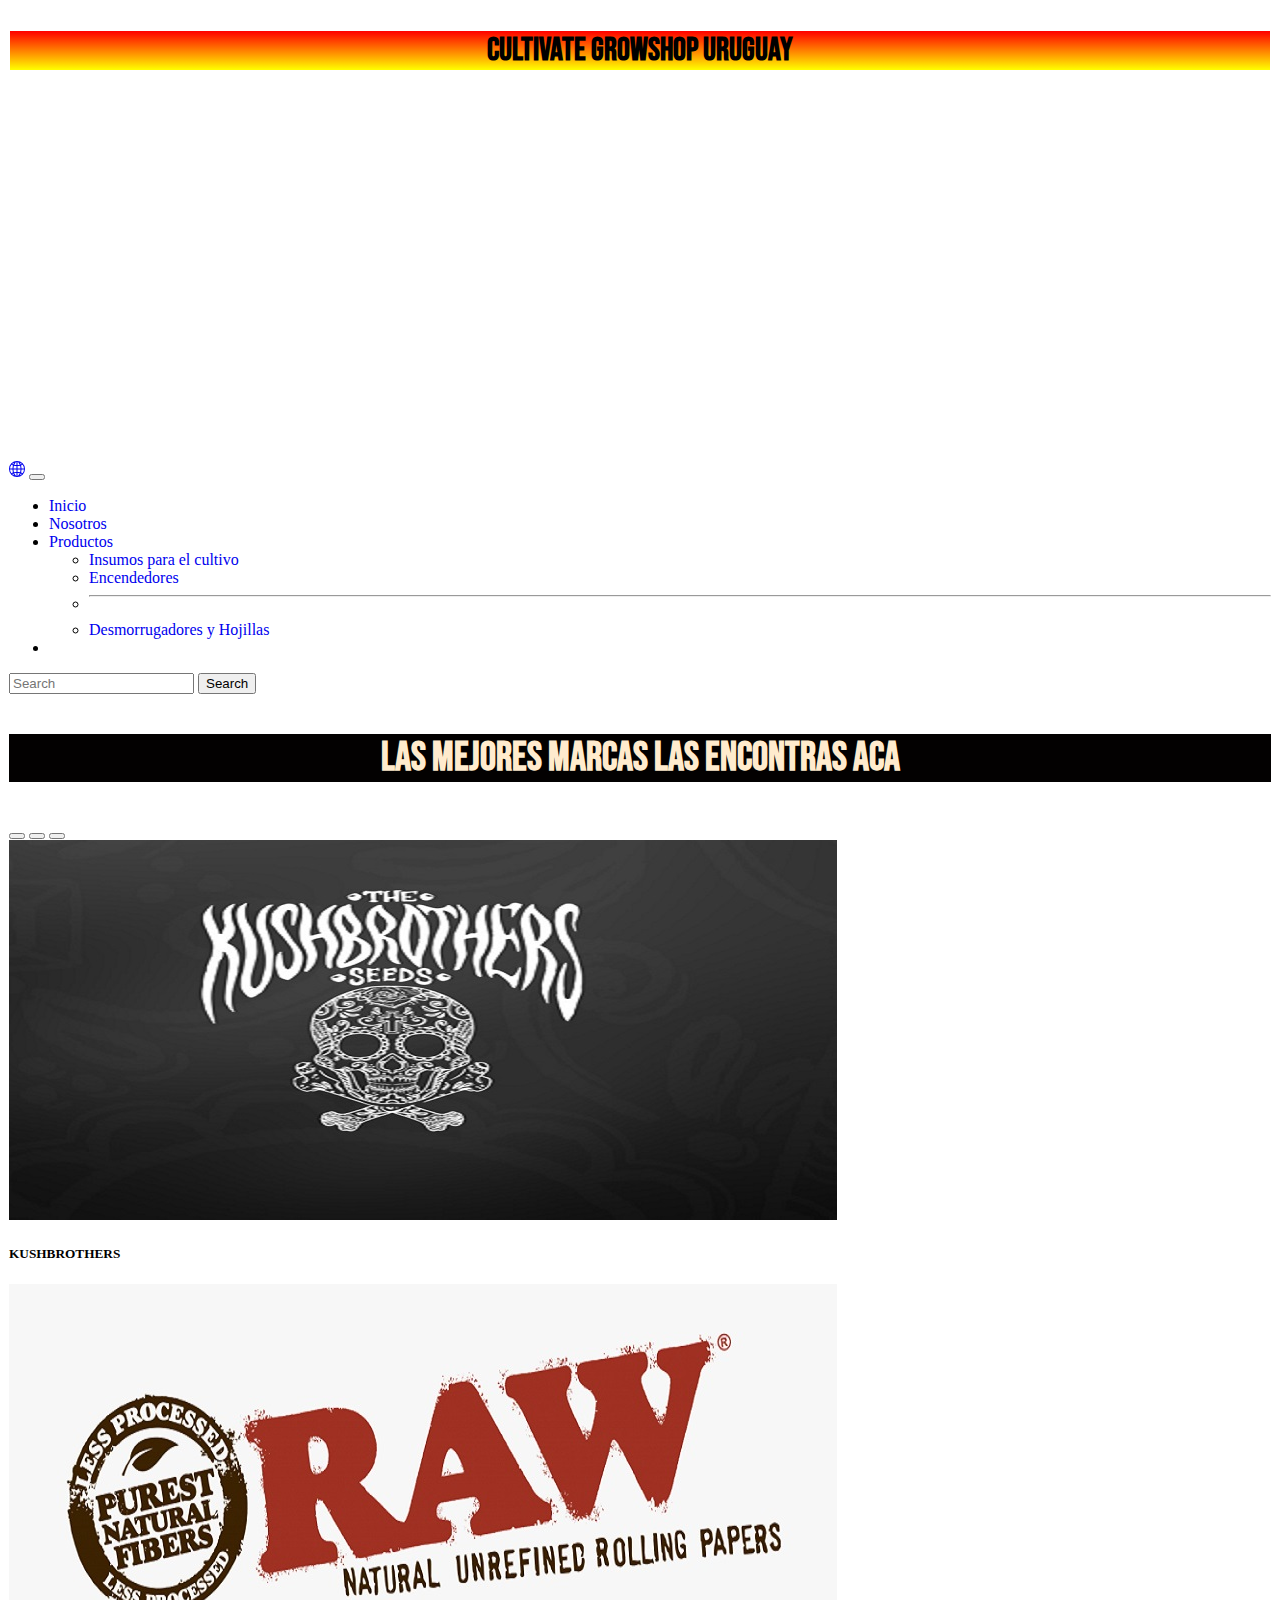
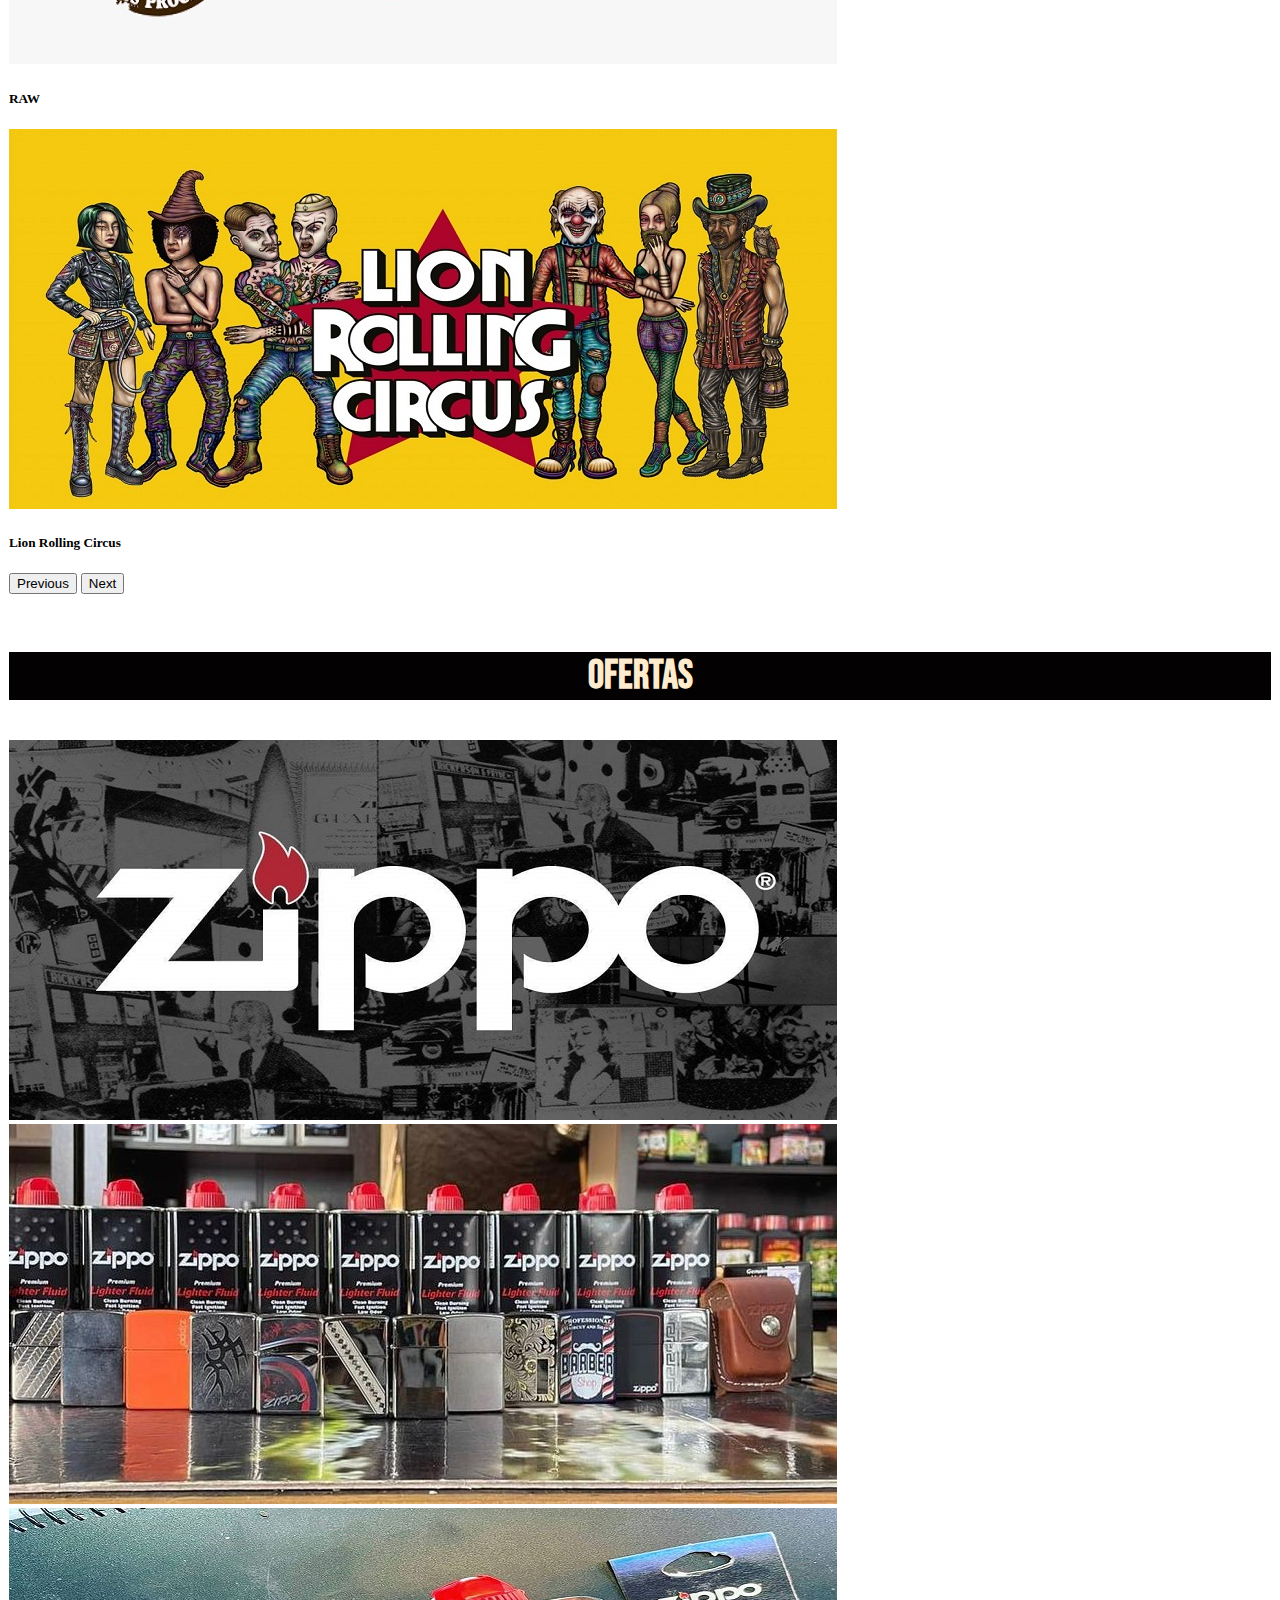
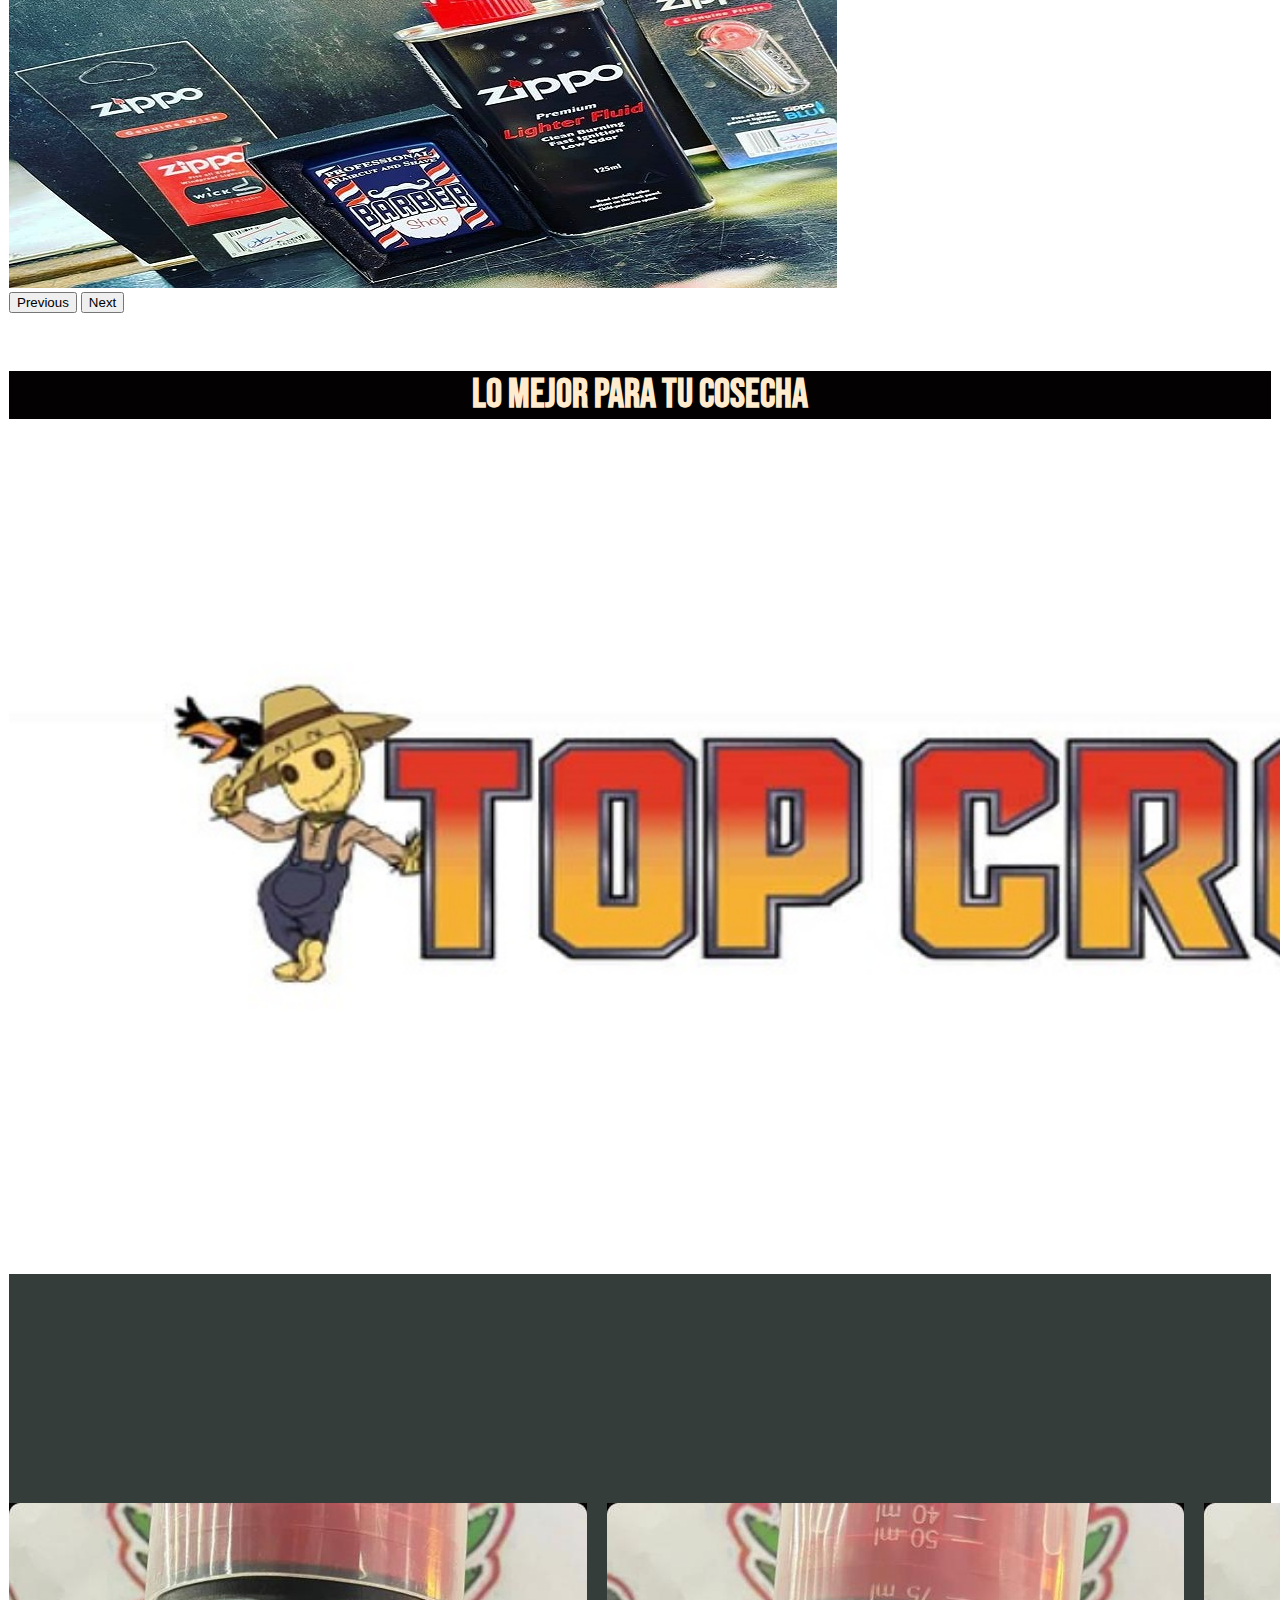
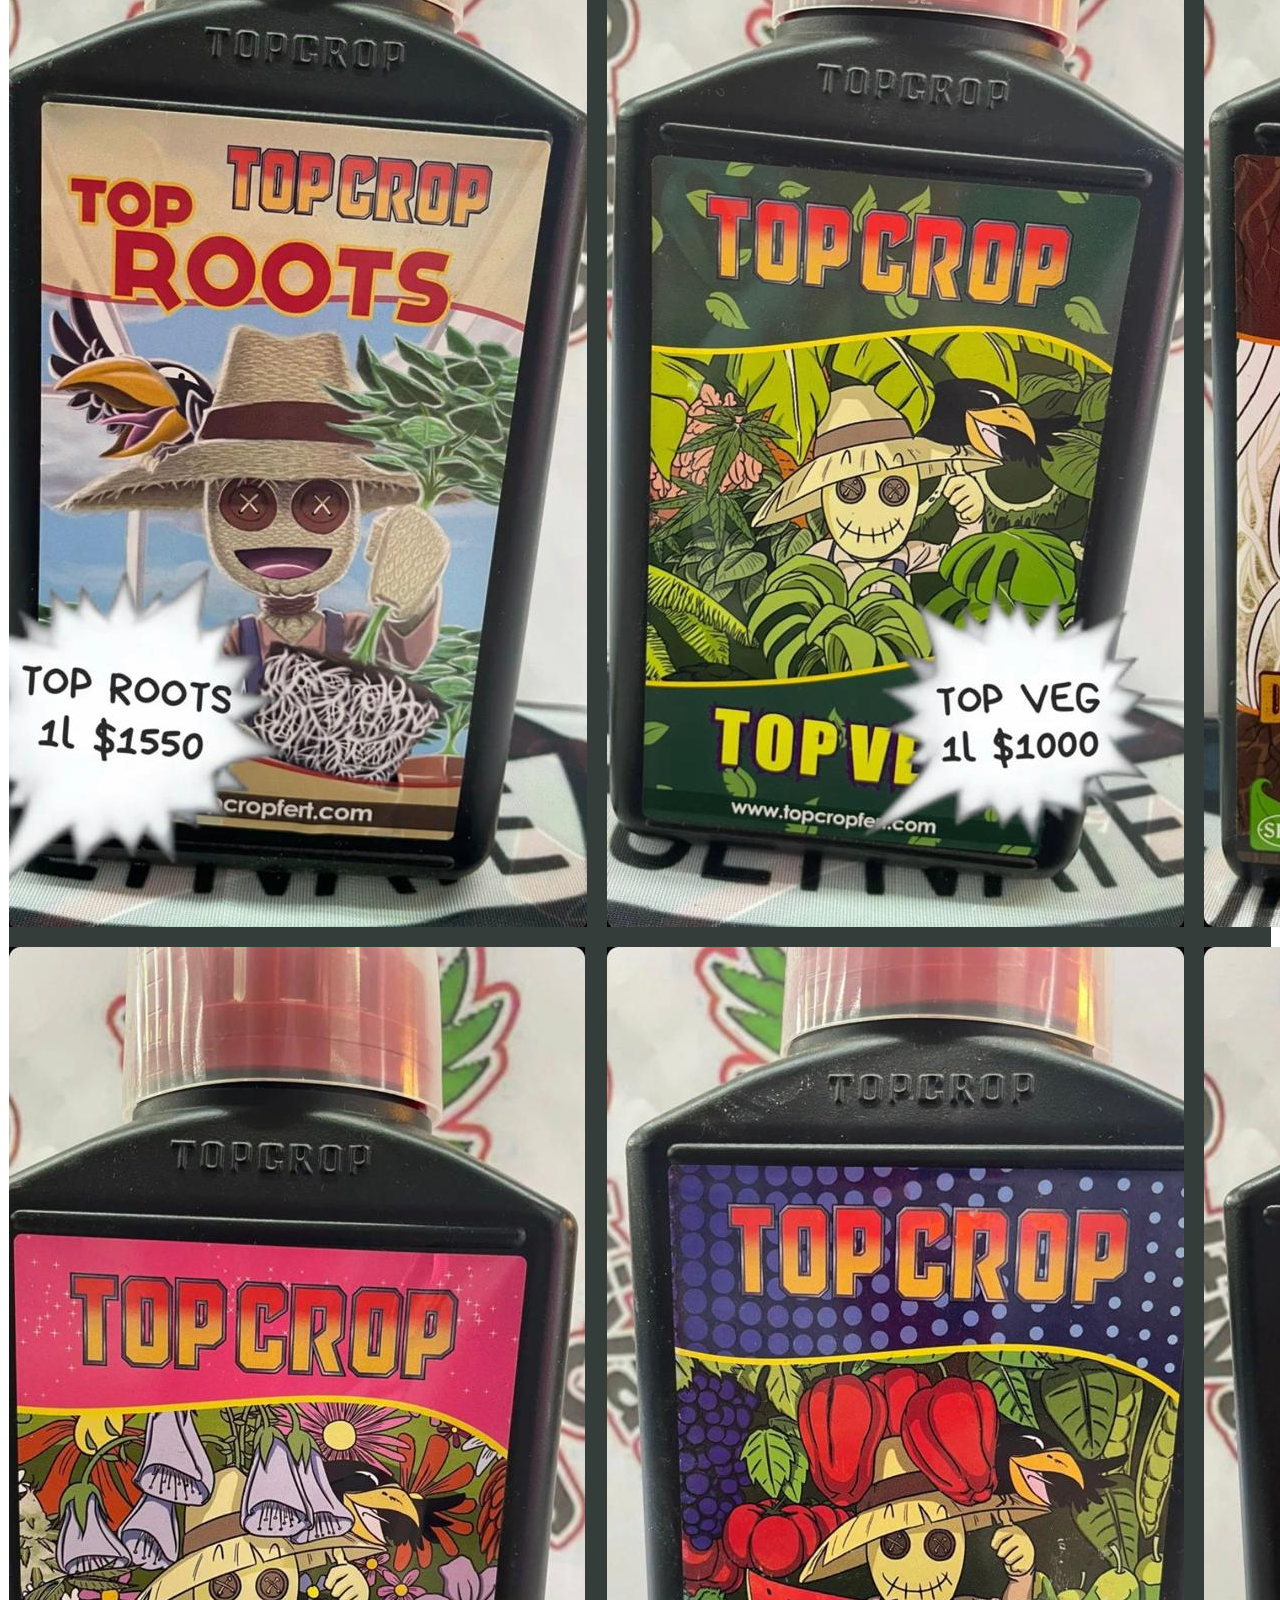
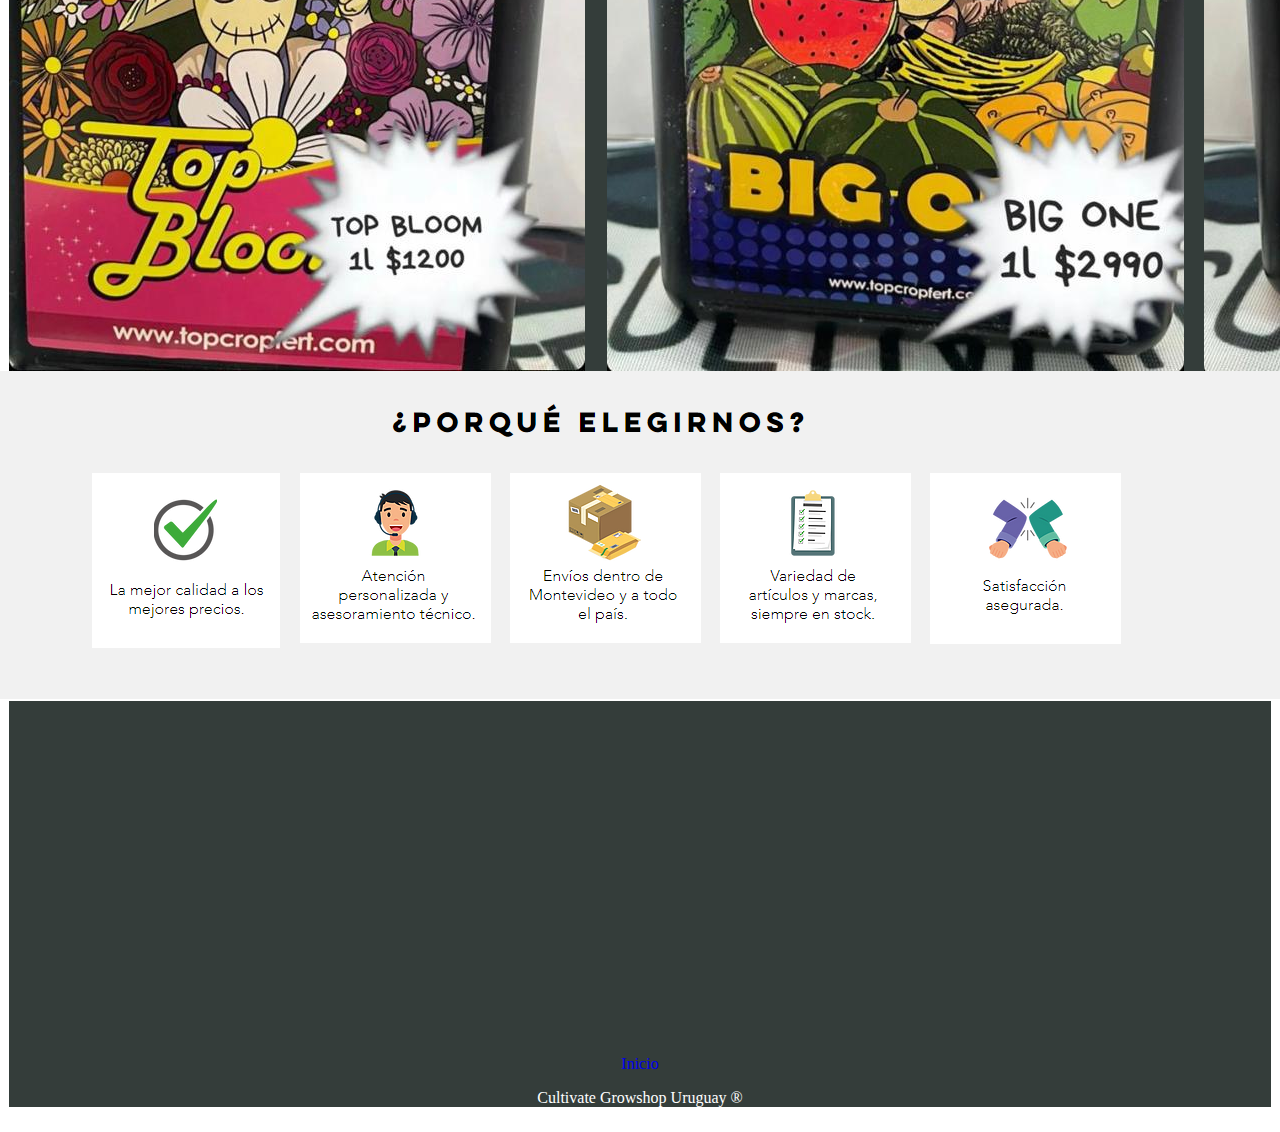
<file: index.html>
<!DOCTYPE html>
<html lang="en">
<head>  
    <title>Cultivate Growshop</title> 
    <link href="https://cdn.jsdelivr.net/npm/bootstrap@5.1.3/dist/css/bootstrap.min.css" rel="stylesheet" integrity="sha384-1BmE4kWBq78iYhFldvKuhfTAU6auU8tT94WrHftjDbrCEXSU1oBoqyl2QvZ6jIW3" crossorigin="anonymous">
    <link rel="stylesheet" href="css/estilos.css">
    <link rel="preconnect" href="https://fonts.googleapis.com">
    <link rel="preconnect" href="https://fonts.gstatic.com" crossorigin>
    <link href="https://fonts.googleapis.com/css2?family=Roboto:wght@100&display=swap" rel="stylesheet">
    <link rel="preconnect" href="https://fonts.googleapis.com">
    <link rel="preconnect" href="https://fonts.gstatic.com" crossorigin>
    <link href="https://fonts.googleapis.com/css2?family=Bebas+Neue&display=swap" rel="stylesheet">
    <meta name="viewport" content="width=device-width, initial-scale=1.0">
    <link rel="stylesheet" href="https://raw.github.com/daneden/animate.css/master/animate.css">
    <meta name="description" content="Somos Cultivate Grow Shop y Distribuidora. Contamos con todo para tu cultivo. Empresa profesional con servicio de alta calidad. Nos focalizamos en el cliente">
    <meta name="keywords"  content="GROWSHOP, MARIHUANA, AUTOCULTIVOS, THC, CBD, CANABIS">
</head>
<body class="imagenFondo">
  <header class="imagenFondo">
    <h1 class="centrar">Cultivate Growshop Uruguay</h1>  
  </header>    
<!-- Inicio NavBar-->
  <main>
    <nav class="navbar navbar-expand-lg navbar-dark bg-dark">
      <div class="container-fluid">
        <a class="navbar-brand" href="#">
          <svg xmlns="http://www.w3.org/2000/svg" width="16" height="16" fill="currentColor" class="bi bi-globe2" viewBox="0 0 16 16">
            <path d="M0 8a8 8 0 1 1 16 0A8 8 0 0 1 0 8zm7.5-6.923c-.67.204-1.335.82-1.887 1.855-.143.268-.276.56-.395.872.705.157 1.472.257 2.282.287V1.077zM4.249 3.539c.142-.384.304-.744.481-1.078a6.7 6.7 0 0 1 .597-.933A7.01 7.01 0 0 0 3.051 3.05c.362.184.763.349 1.198.49zM3.509 7.5c.036-1.07.188-2.087.436-3.008a9.124 9.124 0 0 1-1.565-.667A6.964 6.964 0 0 0 1.018 7.5h2.49zm1.4-2.741a12.344 12.344 0 0 0-.4 2.741H7.5V5.091c-.91-.03-1.783-.145-2.591-.332zM8.5 5.09V7.5h2.99a12.342 12.342 0 0 0-.399-2.741c-.808.187-1.681.301-2.591.332zM4.51 8.5c.035.987.176 1.914.399 2.741A13.612 13.612 0 0 1 7.5 10.91V8.5H4.51zm3.99 0v2.409c.91.03 1.783.145 2.591.332.223-.827.364-1.754.4-2.741H8.5zm-3.282 3.696c.12.312.252.604.395.872.552 1.035 1.218 1.65 1.887 1.855V11.91c-.81.03-1.577.13-2.282.287zm.11 2.276a6.696 6.696 0 0 1-.598-.933 8.853 8.853 0 0 1-.481-1.079 8.38 8.38 0 0 0-1.198.49 7.01 7.01 0 0 0 2.276 1.522zm-1.383-2.964A13.36 13.36 0 0 1 3.508 8.5h-2.49a6.963 6.963 0 0 0 1.362 3.675c.47-.258.995-.482 1.565-.667zm6.728 2.964a7.009 7.009 0 0 0 2.275-1.521 8.376 8.376 0 0 0-1.197-.49 8.853 8.853 0 0 1-.481 1.078 6.688 6.688 0 0 1-.597.933zM8.5 11.909v3.014c.67-.204 1.335-.82 1.887-1.855.143-.268.276-.56.395-.872A12.63 12.63 0 0 0 8.5 11.91zm3.555-.401c.57.185 1.095.409 1.565.667A6.963 6.963 0 0 0 14.982 8.5h-2.49a13.36 13.36 0 0 1-.437 3.008zM14.982 7.5a6.963 6.963 0 0 0-1.362-3.675c-.47.258-.995.482-1.565.667.248.92.4 1.938.437 3.008h2.49zM11.27 2.461c.177.334.339.694.482 1.078a8.368 8.368 0 0 0 1.196-.49 7.01 7.01 0 0 0-2.275-1.52c.218.283.418.597.597.932zm-.488 1.343a7.765 7.765 0 0 0-.395-.872C9.835 1.897 9.17 1.282 8.5 1.077V4.09c.81-.03 1.577-.13 2.282-.287z"/>
          </svg>
        </a>
        <button class="navbar-toggler" type="button" data-bs-toggle="collapse" data-bs-target="#navbarSupportedContent" aria-controls="navbarSupportedContent" aria-expanded="false" aria-label="Toggle navigation">
          <span class="navbar-toggler-icon"></span>
        </button>
        <div class="collapse navbar-collapse" id="navbarSupportedContent">
          <ul class="navbar-nav me-auto mb-2 mb-lg-0">
            <li class="nav-item">
              <a class="nav-link active" aria-current="page" href="index.html">Inicio</a>
            </li>
            <li class="nav-item">
              <a class="nav-link" href="contactos.html">Nosotros</a>
            </li>
            <li class="nav-item dropdown">
              <a class="nav-link dropdown-toggle" href="productos.html" id="navbarDropdown" role="button" data-bs-toggle="dropdown" aria-expanded="false">
                Productos
              </a>
              <ul class="dropdown-menu" aria-labelledby="navbarDropdown">
                <li><a class="dropdown-item" href="productos.html">Insumos para el cultivo</a></li>
                <li><a class="dropdown-item" href="servicios.html">Encendedores</a></li>
                <li><hr class="dropdown-divider"></li>
                <li><a class="dropdown-item" href="formulario.html">Desmorrugadores y Hojillas</a></li>
              </ul>
            </li>
            <li class="nav-item">
              <a class="nav-link disabled"> </a>
            </li>
          </ul>
          <form class="d-flex">
            <input class="form-control me-2" type="search" placeholder="Search" aria-label="Search">
            <button class="btn btn-outline-success" type="submit">Search</button>
          </form>
        </div>
      </div>
    </nav>
  <!--FIN DE NAVBAR-->
  <H3 class="centrar textoGrande negrita ">LAS MEJORES MARCAS LAS ENCONTRAS ACA</H3>
  <!--INICIO DE CAROUSEL 1-->
    <div id="carouselExampleDark" class="carousel carousel-dark slide border carousel_1" data-bs-ride="carousel">
      <div class="carousel-indicators">
        <button type="button" data-bs-target="#carouselExampleDark" data-bs-slide-to="0" class="active" aria-current="true" aria-label="Slide 1"></button>
        <button type="button" data-bs-target="#carouselExampleDark" data-bs-slide-to="1" aria-label="Slide 2"></button>
        <button type="button" data-bs-target="#carouselExampleDark" data-bs-slide-to="2" aria-label="Slide 3"></button>
      </div>
      <div class="carousel-inner">
        <div class="carousel-item active" data-bs-interval="10000">
          <img src="multimedia/kushbrothers-logo.jpg" class="d-block w-100" alt="...">
          <div class="carousel-caption d-none d-md-block">
            <h5>KUSHBROTHERS</h5>
            <p></p>
          </div>
        </div>
        <div class="carousel-item" data-bs-interval="2000">
          <img src="multimedia/raw-logo.jpg" class="d-block w-100" alt="...">
          <div class="carousel-caption d-none d-md-block">
            <h5>RAW</h5>
            <p></p>
          </div>
        </div>
        <div class="carousel-item">
          <img src="multimedia/LRC-LOGO.jpg" class="d-block w-100" alt="...">
          <div class="carousel-caption d-none d-md-block">
            <h5>Lion Rolling Circus</h5>
            <p></p>
          </div>
        </div>
      </div>
      <button class="carousel-control-prev" type="button" data-bs-target="#carouselExampleDark" data-bs-slide="prev">
        <span class="carousel-control-prev-icon" aria-hidden="true"></span>
        <span class="visually-hidden">Previous</span>
      </button>
      <button class="carousel-control-next" type="button" data-bs-target="#carouselExampleDark" data-bs-slide="next">
        <span class="carousel-control-next-icon" aria-hidden="true"></span>
        <span class="visually-hidden">Next</span>
      </button>
    </div> <br>



  <!--FIN DE CAROUSEL 1-->

  <H3 class="centrar textoGrande negrita">Ofertas</H3>

  <!-- INICIO DE CAROUSEL 2-->
    <div id="carouselExampleControls" class="carousel slide border carousel_2" data-bs-ride="carousel">
      <div class="carousel-inner">
        <div class="carousel-item active">
          <img src="multimedia/zippologo.jpg" class="d-block w-100" alt="...">
        </div>
        <div class="carousel-item">
          <img src="multimedia/encendedores.jpeg" class="d-block w-100" alt="...">
        </div>
        <div class="carousel-item">
          <img src="multimedia/zippopack.jpg" class="d-block w-100" alt="...">
        </div>
      </div>
      <button class="carousel-control-prev" type="button" data-bs-target="#carouselExampleControls" data-bs-slide="prev">
        <span class="carousel-control-prev-icon" aria-hidden="true"></span>
        <span class="visually-hidden">Previous</span>
      </button>
      <button class="carousel-control-next" type="button" data-bs-target="#carouselExampleControls" data-bs-slide="next">
        <span class="carousel-control-next-icon" aria-hidden="true"></span>
        <span class="visually-hidden">Next</span>
      </button>
    </div><br>

  <!--FIN DE CAROUSEL 2-->

  <H3 class="centrar textoGrande negrita">LO MEJOR PARA TU COSECHA</H3>

    <div class="container_2 registro">
      <img class="producto_A" src="multimedia/TClogo2.jpg" alt="LOGO">
      <img class="producto_B" src="multimedia/TCtoproots.jpeg" alt="Top roots"> 
      <img class="producto_C" src="multimedia/TCtopveg.jpeg" alt="Top Veg">
      <img class="producto_D" src="multimedia/TCdeepunderground.jpeg" alt="Deep Underground">
      <img class="producto_e" src="multimedia/TCtopbloom.jpeg" alt="semillas">
      <img class="producto_F" src="multimedia/TCbigone.jpeg" alt="fertilizante">
      <img class="producto_G" src="multimedia/TCbarrier.jpeg" alt="desmorrugadores">
    </div>



    <div class="contenedor-flex responsive">
      <img src="multimedia/pqelegirnos.jpg" alt="">
    </div>
  </main>

    <footer>
        <iframe src="https://www.google.com/maps/embed?pb=!1m18!1m12!1m3!1d6544.31037675757!2d-56.14122635101811!3d-34.90255481906019!2m3!1f0!2f0!3f0!3m2!1i1024!2i768!4f13.1!3m3!1m2!1s0x959f811610232aff%3A0xccbfb691fb160492!2sMontevideo%20Shopping%20Center!5e0!3m2!1ses-419!2suy!4v1632890049629!5m2!1ses-419!2suy" width="500" height="350" style="border:0;" allowfullscreen="" loading="lazy"></iframe><br>
        <a href="index.html">Inicio </a>
        <p>Cultivate Growshop Uruguay ®</p>
    </footer>


<!--SCRIPTs-->
  <script src="https://cdn.jsdelivr.net/npm/@popperjs/core@2.10.2/dist/umd/popper.min.js" integrity="sha384-7+zCNj/IqJ95wo16oMtfsKbZ9ccEh31eOz1HGyDuCQ6wgnyJNSYdrPa03rtR1zdB" crossorigin="anonymous"></script>
  <script src="https://cdn.jsdelivr.net/npm/bootstrap@5.1.3/dist/js/bootstrap.min.js" integrity="sha384-QJHtvGhmr9XOIpI6YVutG+2QOK9T+ZnN4kzFN1RtK3zEFEIsxhlmWl5/YESvpZ13" crossorigin="anonymous"></script>

</body>
</html>
</file>
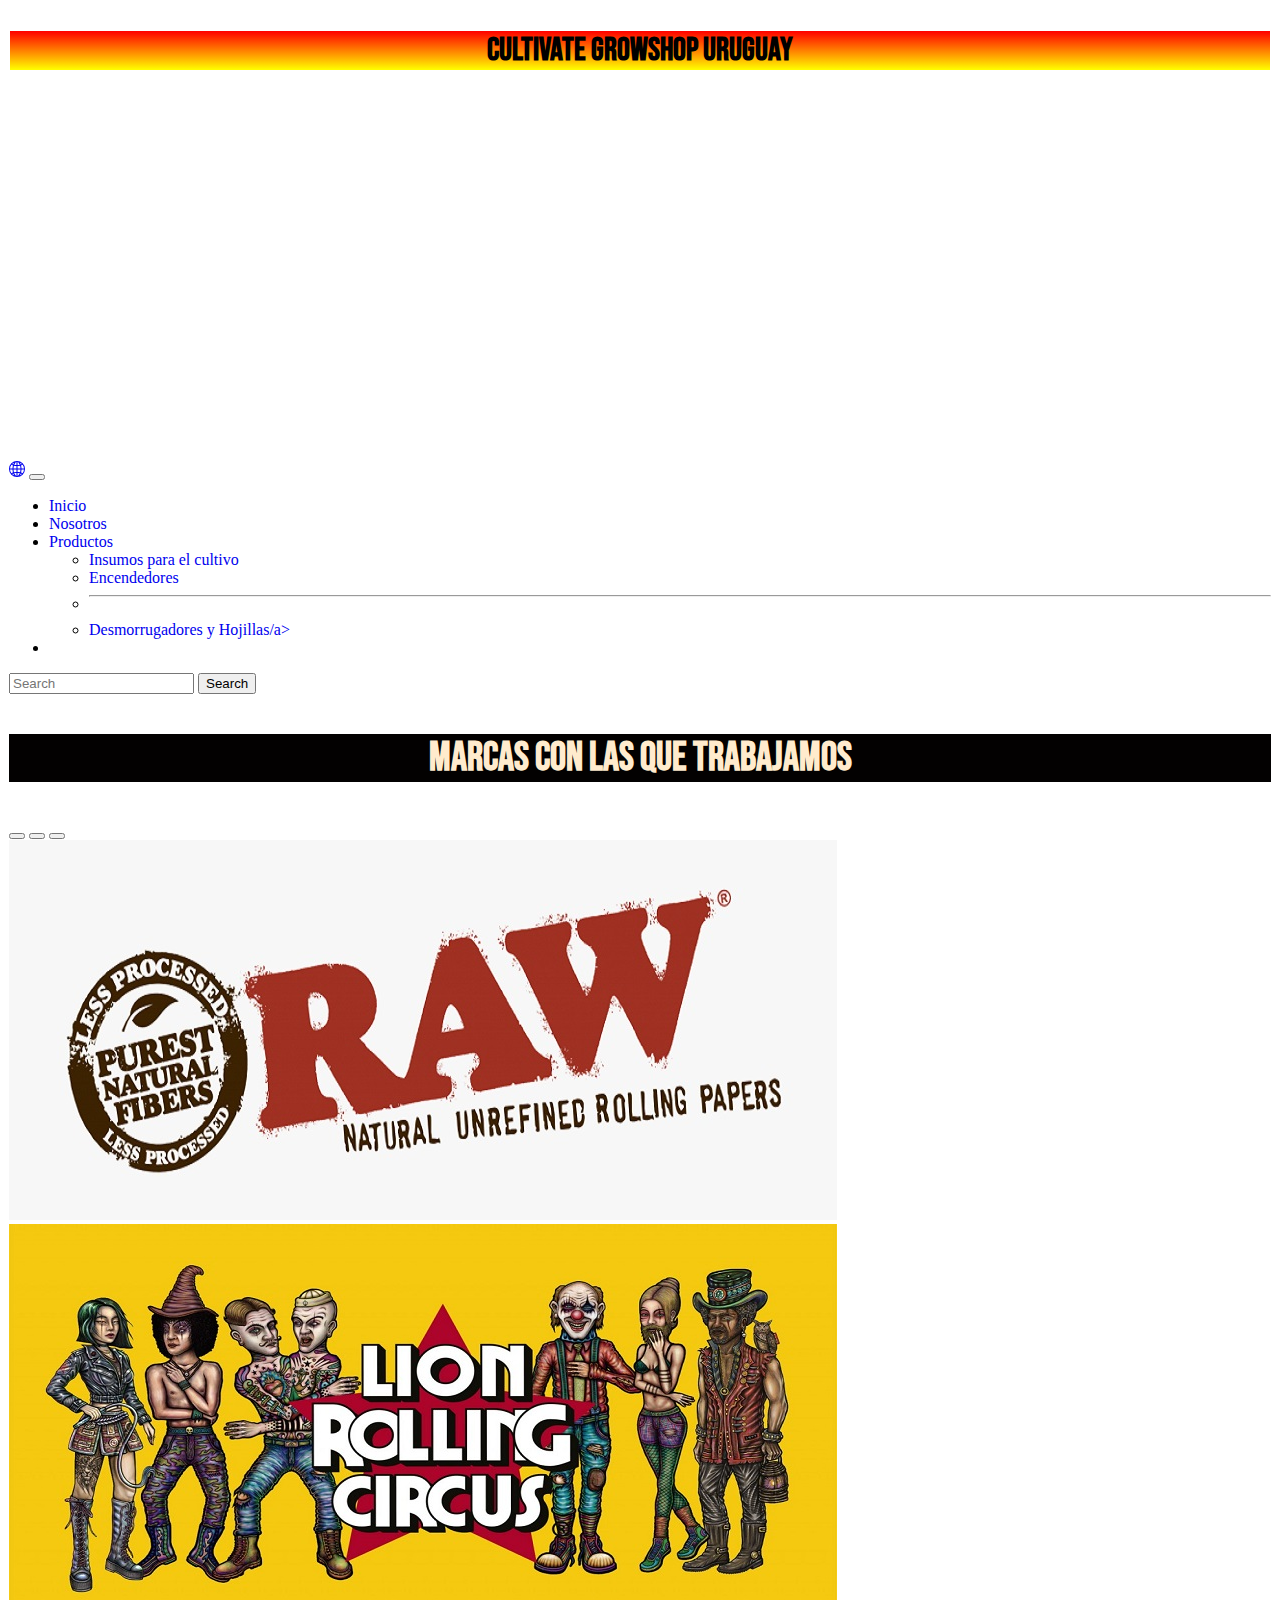
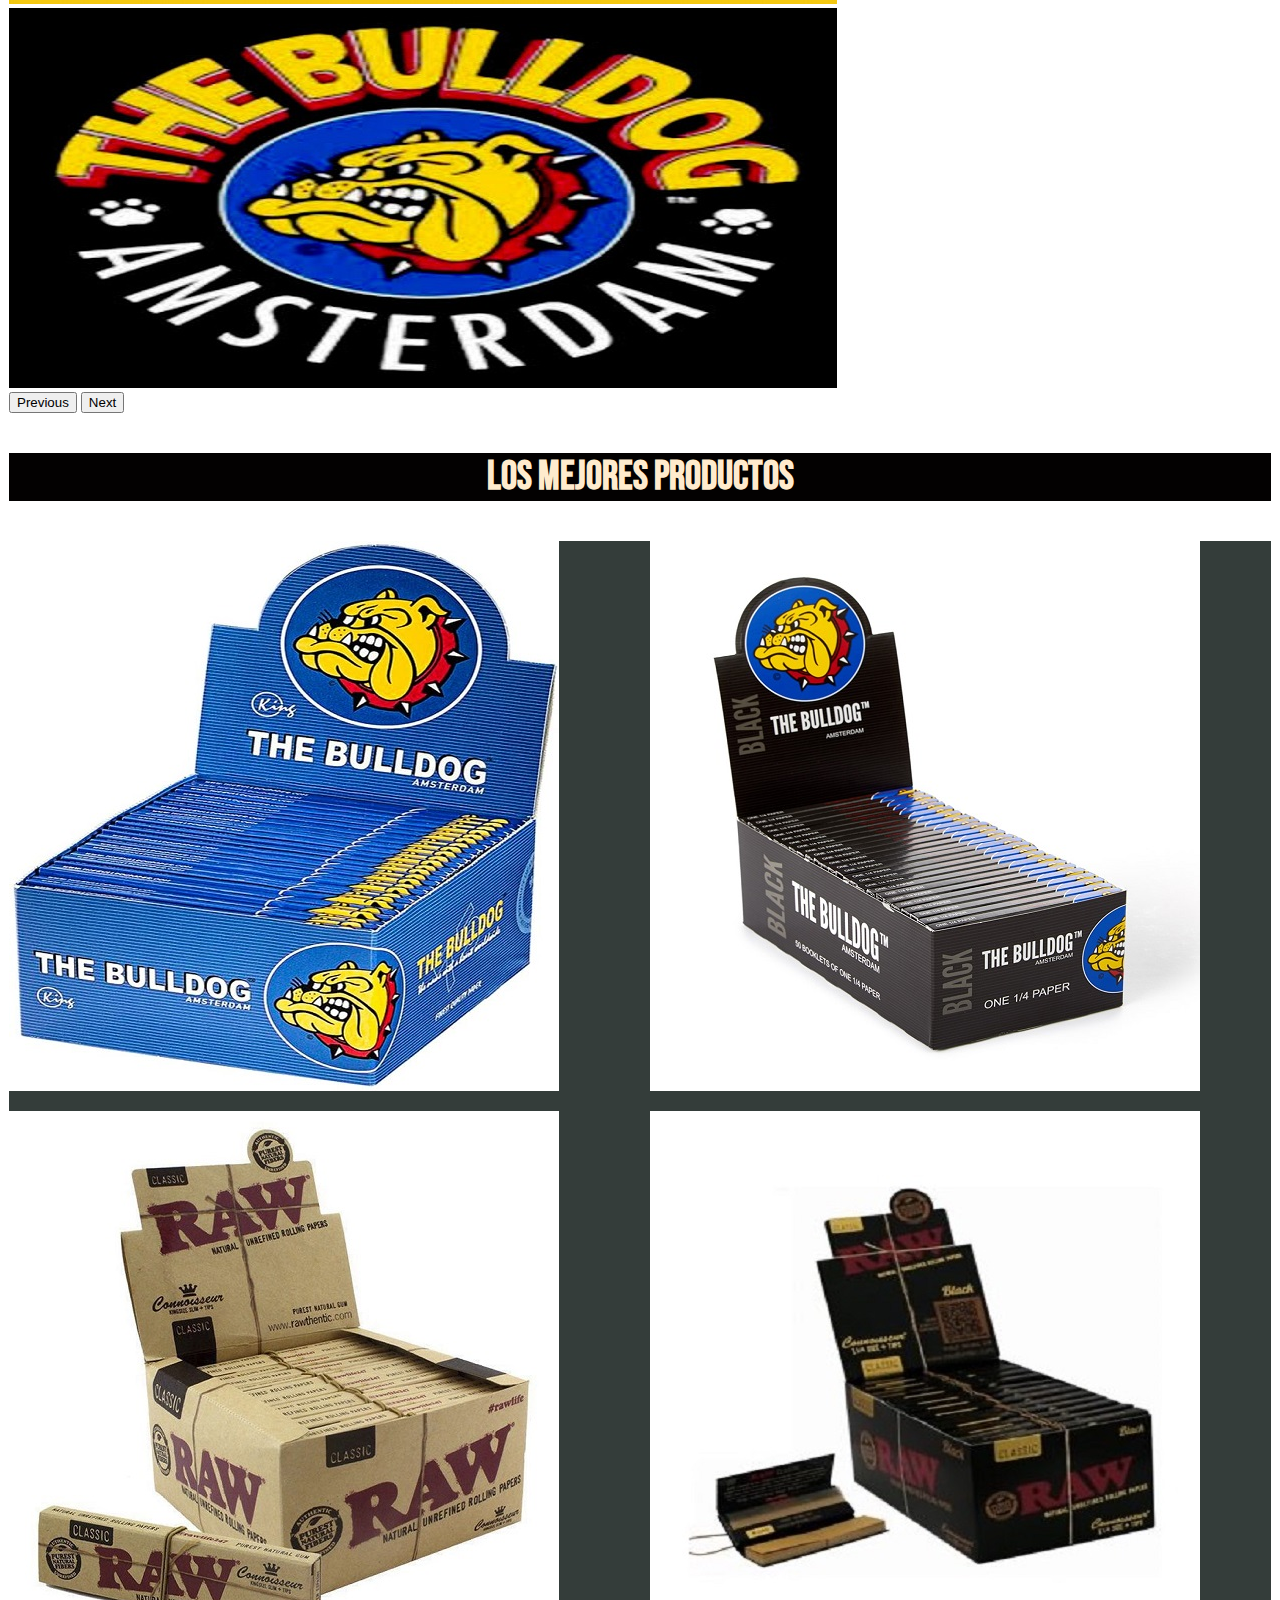
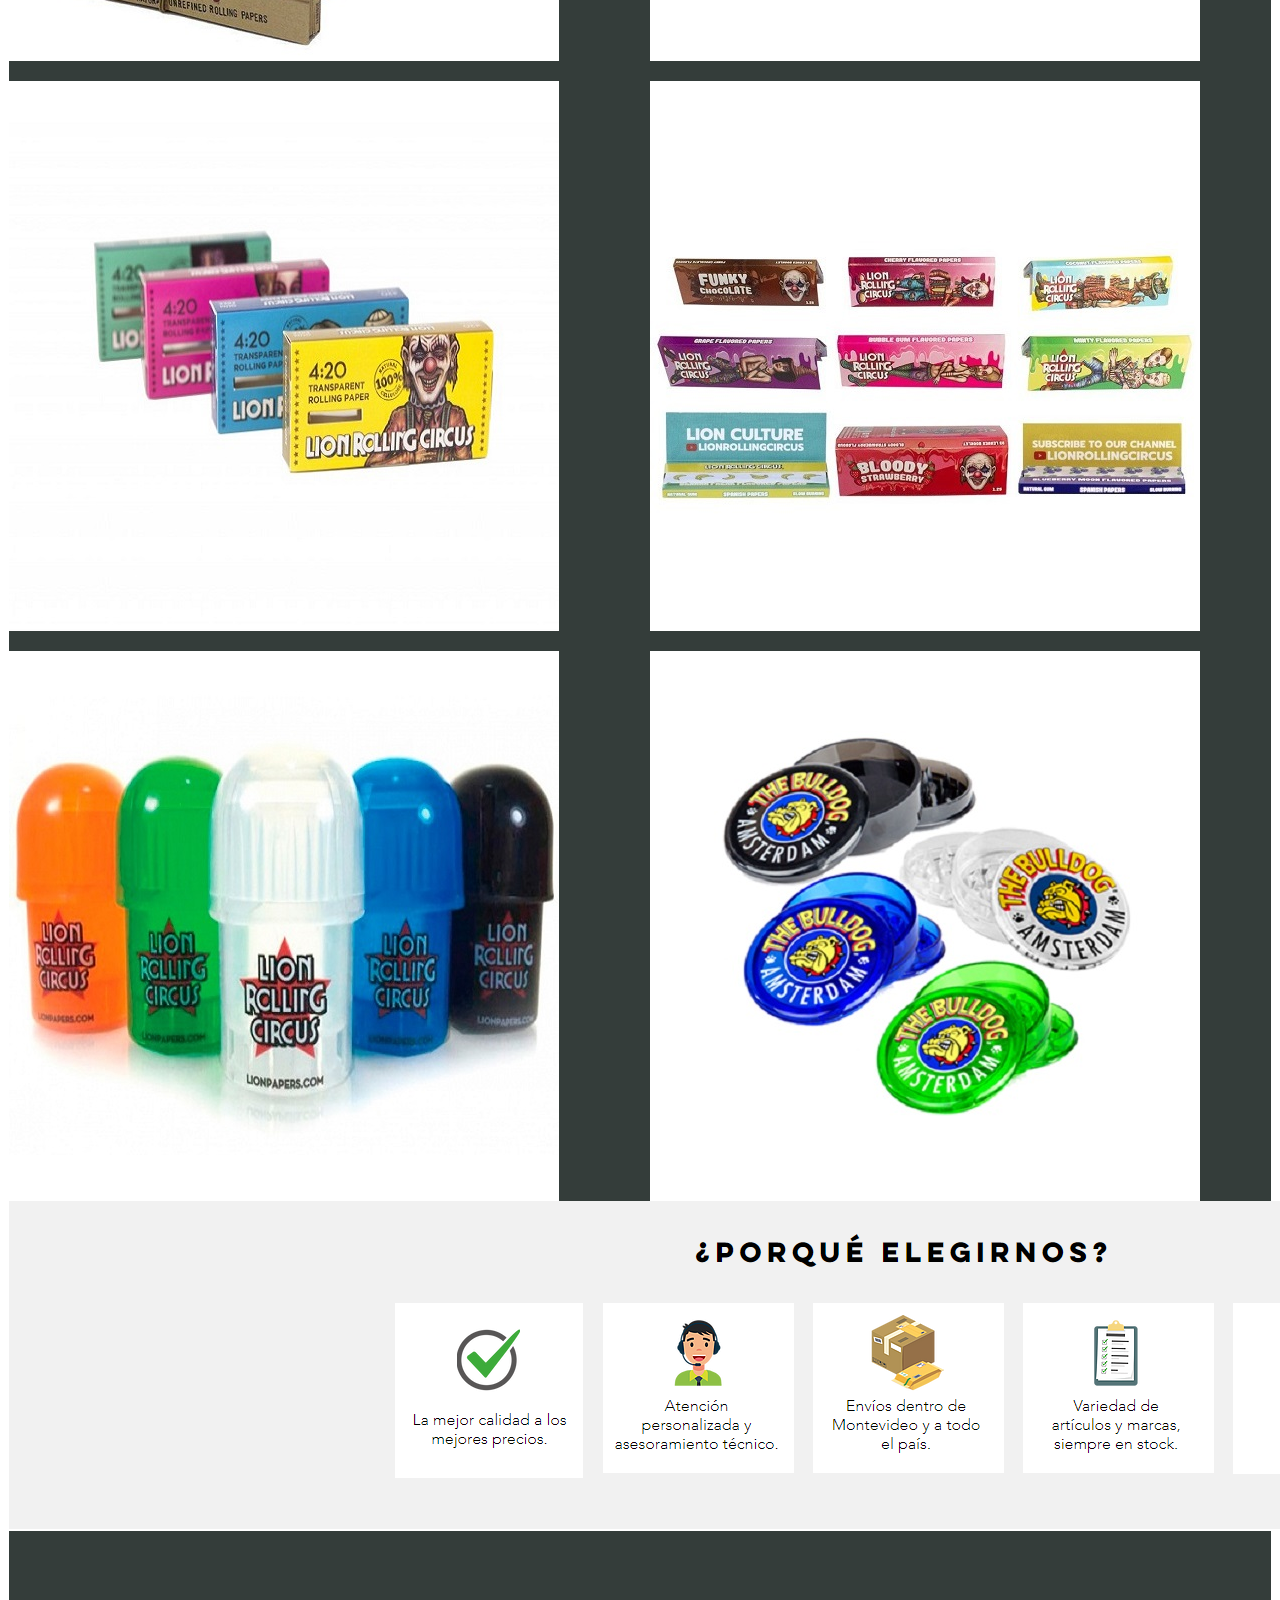
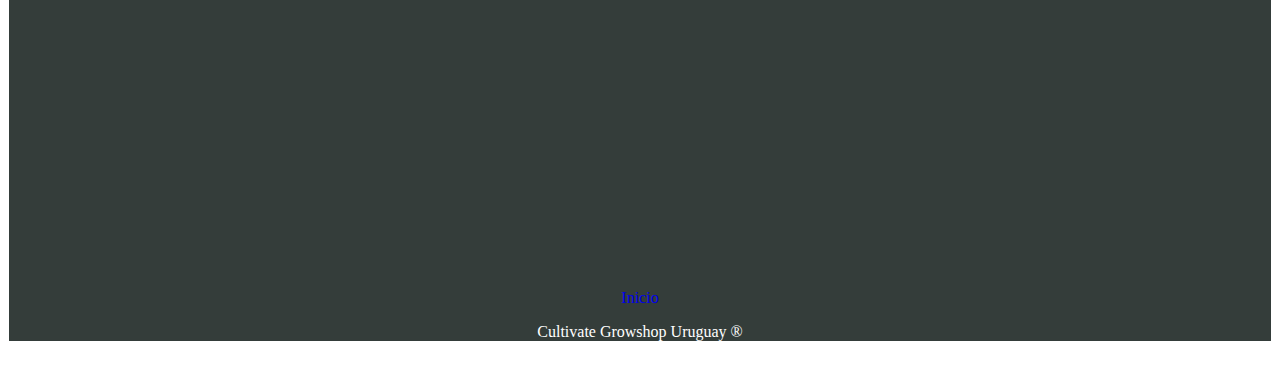
<file: formulario.html>
<!DOCTYPE html>
<html lang="en">
<head>  
    <title>Productos y Servicios</title> 
    <link href="https://cdn.jsdelivr.net/npm/bootstrap@5.1.3/dist/css/bootstrap.min.css" rel="stylesheet" integrity="sha384-1BmE4kWBq78iYhFldvKuhfTAU6auU8tT94WrHftjDbrCEXSU1oBoqyl2QvZ6jIW3" crossorigin="anonymous">
    <link rel="stylesheet" href="css/estilos.css">
    <link rel="preconnect" href="https://fonts.googleapis.com">
    <link rel="preconnect" href="https://fonts.gstatic.com" crossorigin>
    <link href="https://fonts.googleapis.com/css2?family=Roboto:wght@100&display=swap" rel="stylesheet">
    <link rel="preconnect" href="https://fonts.googleapis.com">
    <link rel="preconnect" href="https://fonts.gstatic.com" crossorigin>
    <link href="https://fonts.googleapis.com/css2?family=Bebas+Neue&display=swap" rel="stylesheet">
    <meta name="viewport" content="width=device-width, initial-scale=1.0">
    <link rel="stylesheet" href="https://raw.github.com/daneden/animate.css/master/animate.css">
    <meta name="description" content="Somos Cultivate Grow Shop y Distribuidora. Contamos con todo para tu cultivo. Empresa profesional con servicio de alta calidad. Nos focalizamos en el cliente">
    <meta name="keywords"  content="GROWSHOP, MARIHUANA, AUTOCULTIVOS, THC, CBD, CANABIS">
</head>
<body class="imagenFondo">
    <header class="imagenFondo">
        <h1 class="centrar">Cultivate Growshop Uruguay</h1>  
    </header> 
<!-- Inicio NavBar-->
    <main>
    <nav class="navbar navbar-expand-lg navbar-dark bg-dark">
        <div class="container-fluid">
        <a class="navbar-brand" href="#">
            <svg xmlns="http://www.w3.org/2000/svg" width="16" height="16" fill="currentColor" class="bi bi-globe2" viewBox="0 0 16 16">
            <path d="M0 8a8 8 0 1 1 16 0A8 8 0 0 1 0 8zm7.5-6.923c-.67.204-1.335.82-1.887 1.855-.143.268-.276.56-.395.872.705.157 1.472.257 2.282.287V1.077zM4.249 3.539c.142-.384.304-.744.481-1.078a6.7 6.7 0 0 1 .597-.933A7.01 7.01 0 0 0 3.051 3.05c.362.184.763.349 1.198.49zM3.509 7.5c.036-1.07.188-2.087.436-3.008a9.124 9.124 0 0 1-1.565-.667A6.964 6.964 0 0 0 1.018 7.5h2.49zm1.4-2.741a12.344 12.344 0 0 0-.4 2.741H7.5V5.091c-.91-.03-1.783-.145-2.591-.332zM8.5 5.09V7.5h2.99a12.342 12.342 0 0 0-.399-2.741c-.808.187-1.681.301-2.591.332zM4.51 8.5c.035.987.176 1.914.399 2.741A13.612 13.612 0 0 1 7.5 10.91V8.5H4.51zm3.99 0v2.409c.91.03 1.783.145 2.591.332.223-.827.364-1.754.4-2.741H8.5zm-3.282 3.696c.12.312.252.604.395.872.552 1.035 1.218 1.65 1.887 1.855V11.91c-.81.03-1.577.13-2.282.287zm.11 2.276a6.696 6.696 0 0 1-.598-.933 8.853 8.853 0 0 1-.481-1.079 8.38 8.38 0 0 0-1.198.49 7.01 7.01 0 0 0 2.276 1.522zm-1.383-2.964A13.36 13.36 0 0 1 3.508 8.5h-2.49a6.963 6.963 0 0 0 1.362 3.675c.47-.258.995-.482 1.565-.667zm6.728 2.964a7.009 7.009 0 0 0 2.275-1.521 8.376 8.376 0 0 0-1.197-.49 8.853 8.853 0 0 1-.481 1.078 6.688 6.688 0 0 1-.597.933zM8.5 11.909v3.014c.67-.204 1.335-.82 1.887-1.855.143-.268.276-.56.395-.872A12.63 12.63 0 0 0 8.5 11.91zm3.555-.401c.57.185 1.095.409 1.565.667A6.963 6.963 0 0 0 14.982 8.5h-2.49a13.36 13.36 0 0 1-.437 3.008zM14.982 7.5a6.963 6.963 0 0 0-1.362-3.675c-.47.258-.995.482-1.565.667.248.92.4 1.938.437 3.008h2.49zM11.27 2.461c.177.334.339.694.482 1.078a8.368 8.368 0 0 0 1.196-.49 7.01 7.01 0 0 0-2.275-1.52c.218.283.418.597.597.932zm-.488 1.343a7.765 7.765 0 0 0-.395-.872C9.835 1.897 9.17 1.282 8.5 1.077V4.09c.81-.03 1.577-.13 2.282-.287z"/>
            </svg>
        </a>
        <button class="navbar-toggler" type="button" data-bs-toggle="collapse" data-bs-target="#navbarSupportedContent" aria-controls="navbarSupportedContent" aria-expanded="false" aria-label="Toggle navigation">
            <span class="navbar-toggler-icon"></span>
        </button>
        <div class="collapse navbar-collapse" id="navbarSupportedContent">
            <ul class="navbar-nav me-auto mb-2 mb-lg-0">
            <li class="nav-item">
                <a class="nav-link active" aria-current="page" href="index.html">Inicio</a>
            </li>
            <li class="nav-item">
                <a class="nav-link" href="contactos.html">Nosotros</a>
            </li>
            <li class="nav-item dropdown">
                <a class="nav-link dropdown-toggle" href="#" id="navbarDropdown" role="button" data-bs-toggle="dropdown" aria-expanded="false">Productos
                </a>
                <ul class="dropdown-menu" aria-labelledby="navbarDropdown">
                <li><a class="dropdown-item" href="productos.html">Insumos para el cultivo</a></li>
                <li><a class="dropdown-item" href="servicios.html">Encendedores</a></li>
                <li><hr class="dropdown-divider"></li>
                <li><a class="dropdown-item" href="formulario.html">Desmorrugadores y Hojillas/a></li>
                </ul>
            </li>
            <li class="nav-item">
                <a class="nav-link disabled"></a>
            </li>
            </ul>
            <form class="d-flex">
            <input class="form-control me-2" type="search" placeholder="Search" aria-label="Search">
            <button class="btn btn-outline-success" type="submit">Search</button>
            </form>
        </div>
        </div>
    </nav>
<!--FIN DE NAVBAR-->
    <div>
        <h3 class="centrar textoGrande negrita">MARCAS CON LAS QUE TRABAJAMOS</h3>
    </div>
<!--CAROUSEL-->
    <div id="carouselExampleIndicators" class="carousel slide carousel_1" data-bs-ride="carousel">
        <div class="carousel-indicators">
            <button type="button" data-bs-target="#carouselExampleIndicators" data-bs-slide-to="0" class="active" aria-current="true" aria-label="Slide 1"></button>
            <button type="button" data-bs-target="#carouselExampleIndicators" data-bs-slide-to="1" aria-label="Slide 2"></button>
            <button type="button" data-bs-target="#carouselExampleIndicators" data-bs-slide-to="2" aria-label="Slide 3"></button>
        </div>
        <div class="carousel-inner">
            <div class="carousel-item active">
                <img src="multimedia/raw-logo.jpg" class="d-block w-100" alt="fertilizante">
            </div>
            <div class="carousel-item">
                <img src="multimedia/LRC-LOGO.jpg" class="d-block w-100" alt="semillas">
            </div>
        <div class="carousel-item">
            <img src="multimedia/bulldog-logo.jpg" class="d-block w-100" alt="sustrato">
        </div>
    </div>
        <button class="carousel-control-prev" type="button" data-bs-target="#carouselExampleIndicators" data-bs-slide="prev">
            <span class="carousel-control-prev-icon" aria-hidden="true"></span>
            <span class="visually-hidden">Previous</span>
        </button>
        <button class="carousel-control-next" type="button" data-bs-target="#carouselExampleIndicators" data-bs-slide="next">
            <span class="carousel-control-next-icon" aria-hidden="true"></span>
            <span class="visually-hidden">Next</span>
        </button>
    </div>
<!--FIN DE CAROUSEL-->
    <p class="registro">
    <H3 class="centrar textoGrande negrita">LOS MEJORES PRODUCTOS</H3>

<div class="container registro">
    <img class="producto_1" src="multimedia/bulldog2.jpg" alt="sustrato">
    <img class="producto_2" src="multimedia/bulldog3.jpg" alt="semillas">
    <img class="producto_3" src="multimedia/RAW1.jpg" alt="fertilizante">
    <img class="producto_4"tro src="multimedia/RAW2.jpg" alt="desmorrugadores">
    <img class="producto_5" src="multimedia/LRC1.jpg" alt="encendedor">
    <img class="producto_6" src="multimedia/LRC2.jpg" alt="encendedores">
    <img class="producto_7" src="multimedia/LRC3.jpg" alt="sustrato">
    <img class="producto_8" src="multimedia/bulldog1.jpg" alt="semillas">
</div>

    <div class="ancho centrar registro">
        <img src="multimedia/pqelegirnos.jpg" alt="">
    </div>

</main>

<footer>
    <iframe src="https://www.google.com/maps/embed?pb=!1m18!1m12!1m3!1d6544.31037675757!2d-56.14122635101811!3d-34.90255481906019!2m3!1f0!2f0!3f0!3m2!1i1024!2i768!4f13.1!3m3!1m2!1s0x959f811610232aff%3A0xccbfb691fb160492!2sMontevideo%20Shopping%20Center!5e0!3m2!1ses-419!2suy!4v1632890049629!5m2!1ses-419!2suy" width="500" height="350" style="border:0;" allowfullscreen="" loading="lazy"></iframe><br>
    <a href="index.html">Inicio </a>
    <p>Cultivate Growshop Uruguay ®</p>
</footer> 


<!--SCRIPTs-->
<script src="https://cdn.jsdelivr.net/npm/@popperjs/core@2.10.2/dist/umd/popper.min.js" integrity="sha384-7+zCNj/IqJ95wo16oMtfsKbZ9ccEh31eOz1HGyDuCQ6wgnyJNSYdrPa03rtR1zdB" crossorigin="anonymous"></script>
<script src="https://cdn.jsdelivr.net/npm/bootstrap@5.1.3/dist/js/bootstrap.min.js" integrity="sha384-QJHtvGhmr9XOIpI6YVutG+2QOK9T+ZnN4kzFN1RtK3zEFEIsxhlmWl5/YESvpZ13" crossorigin="anonymous"></script>

</body>
</html>
</file>
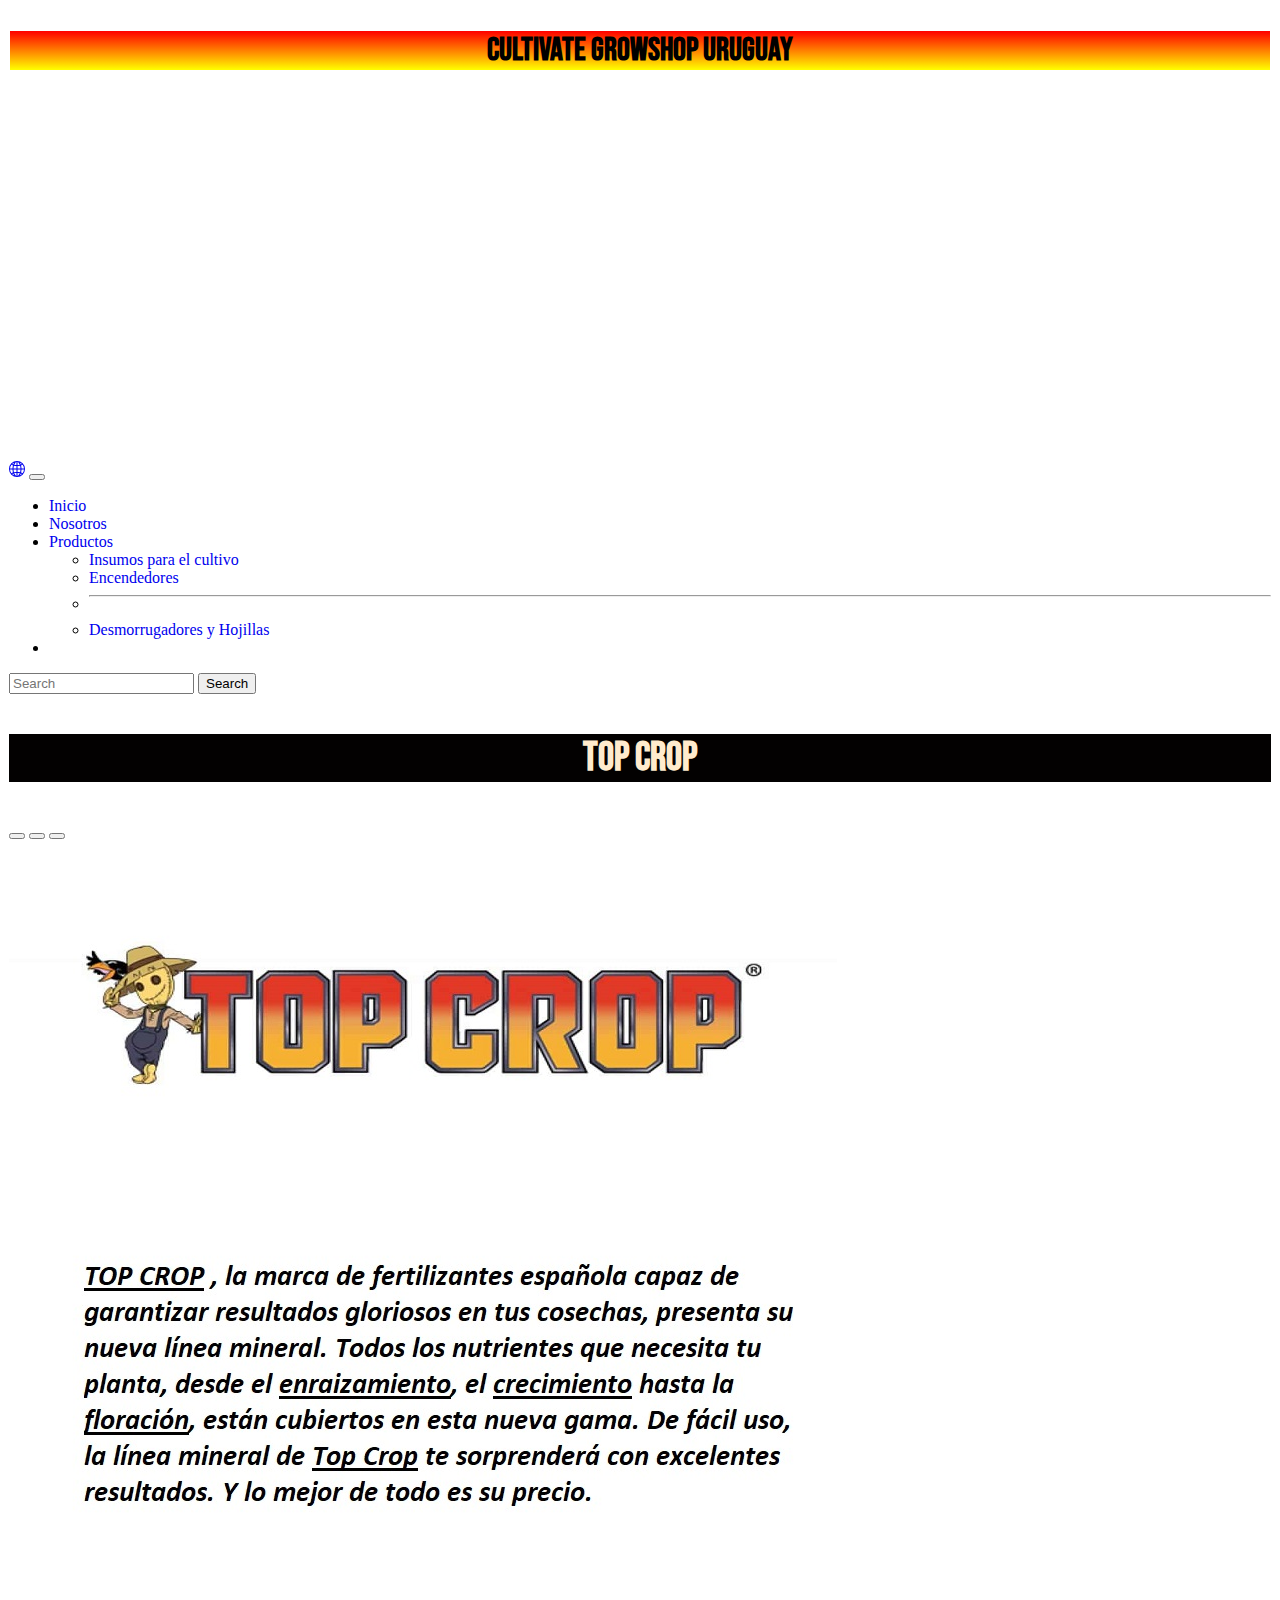
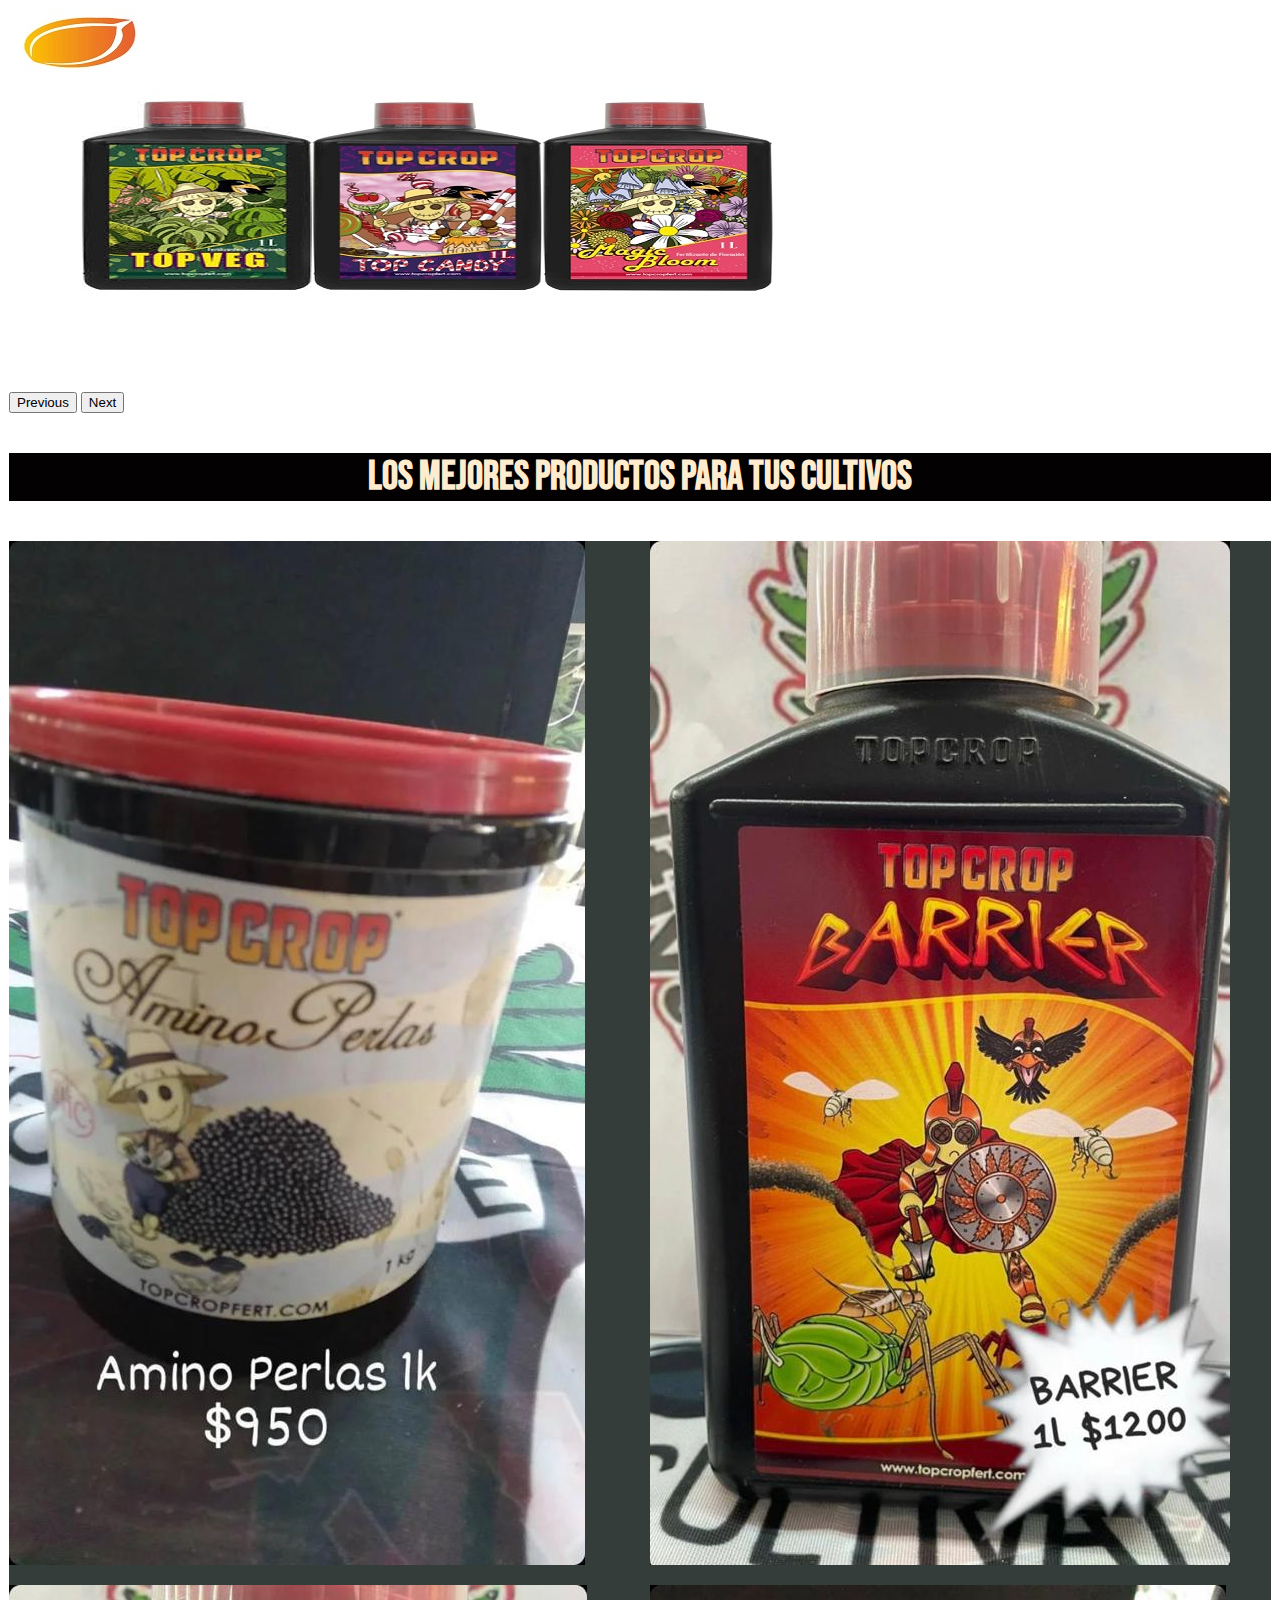
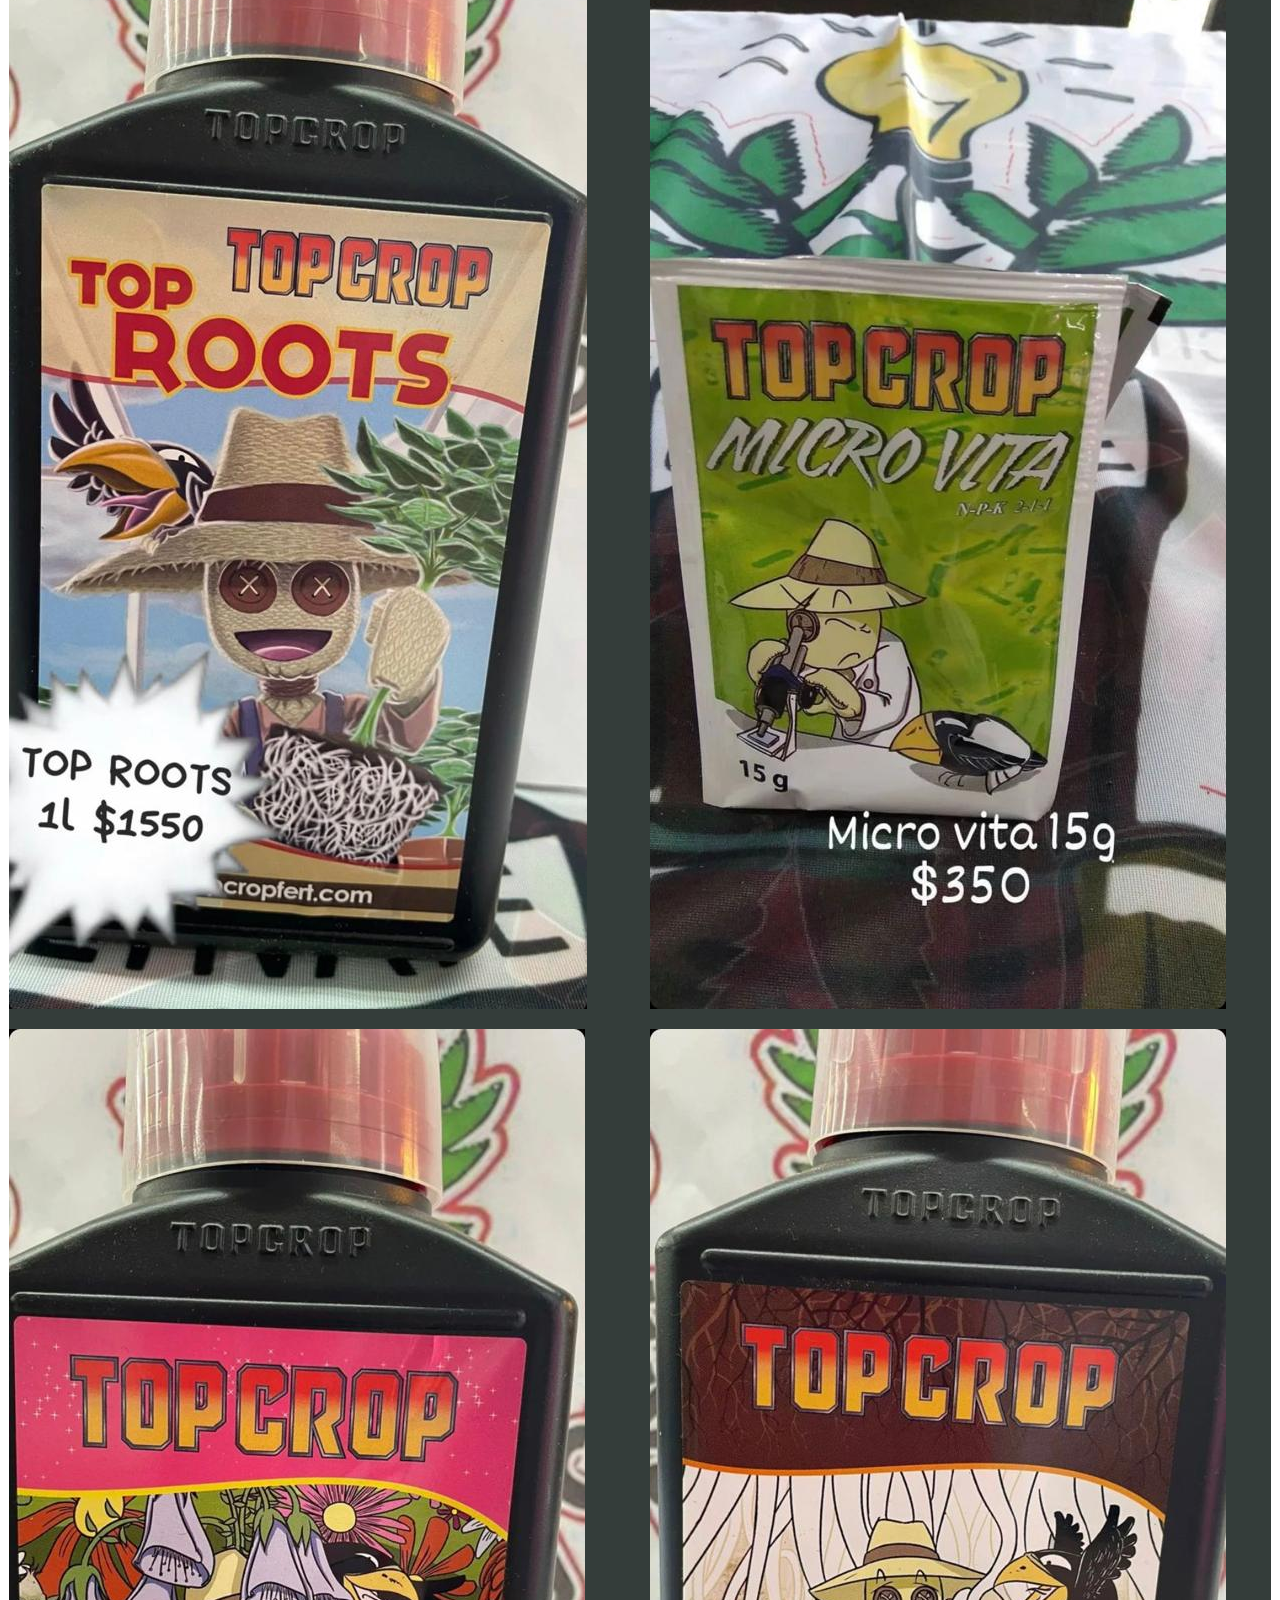
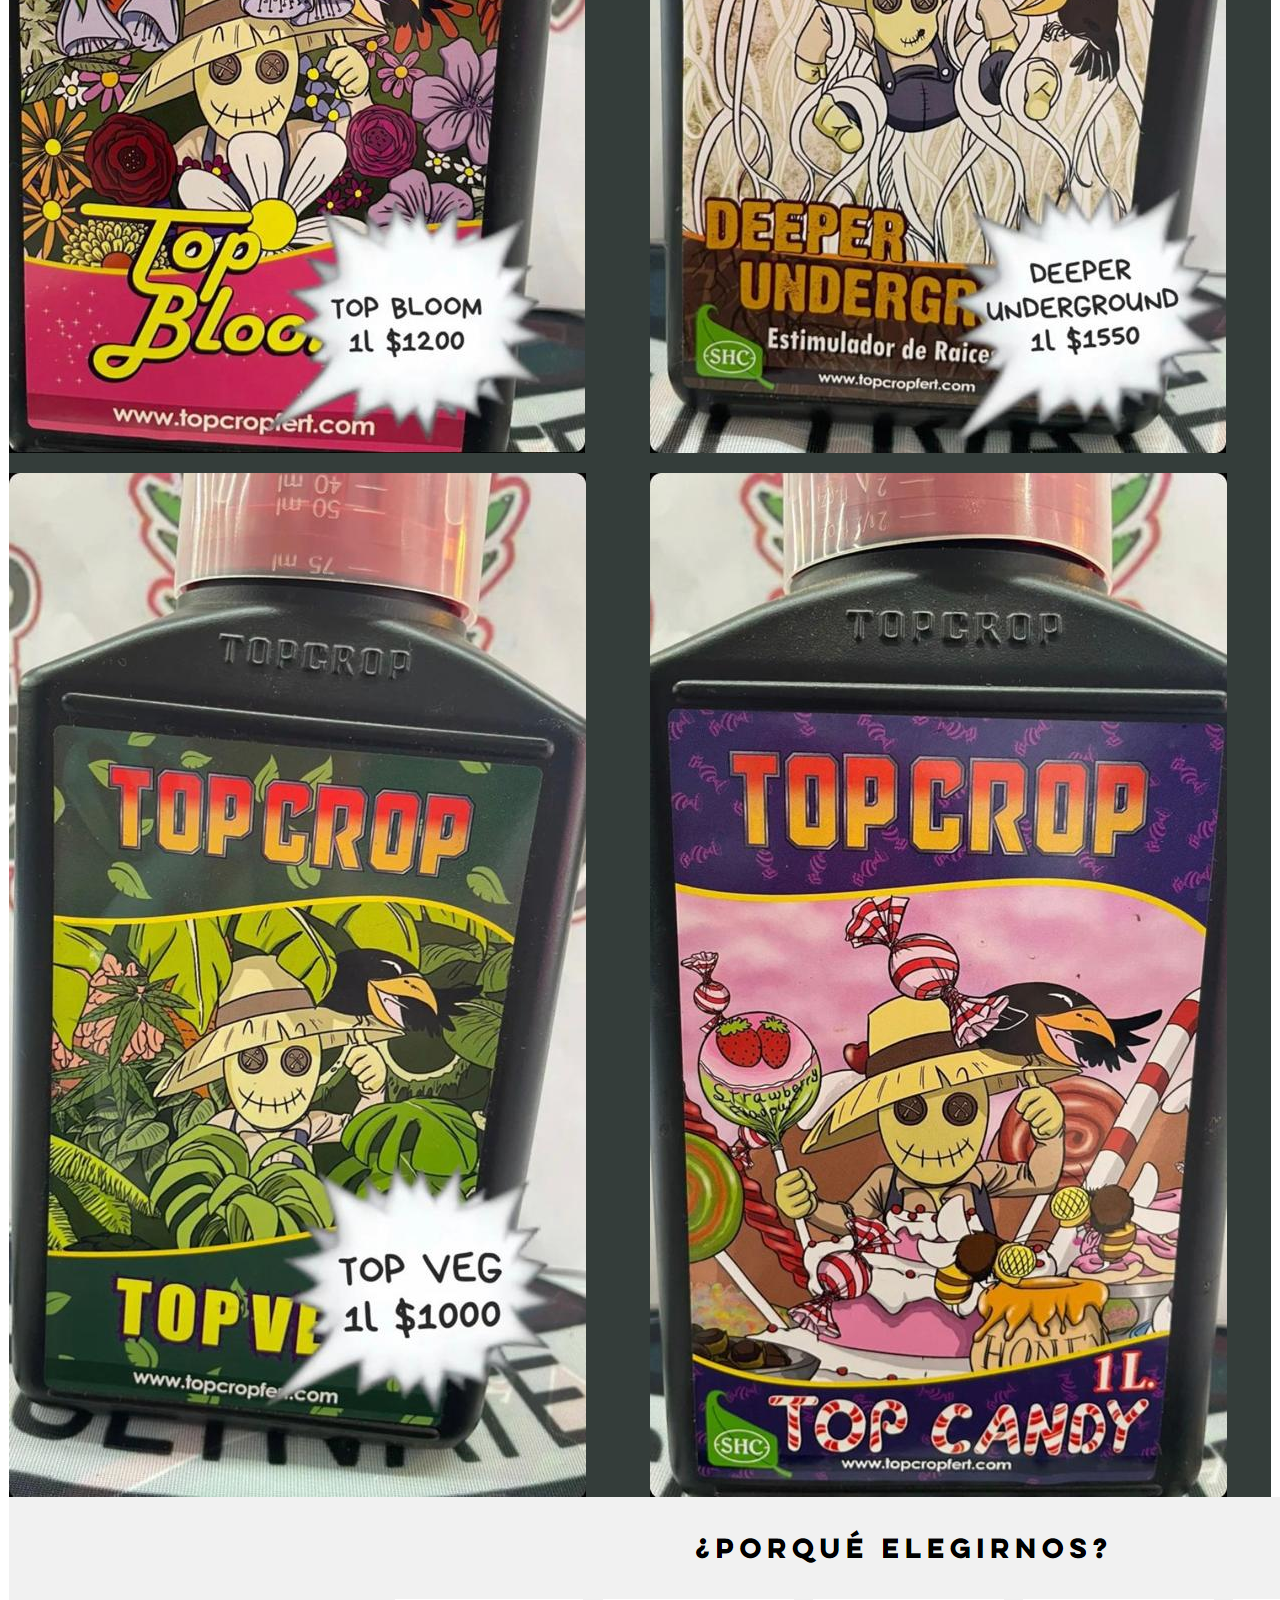
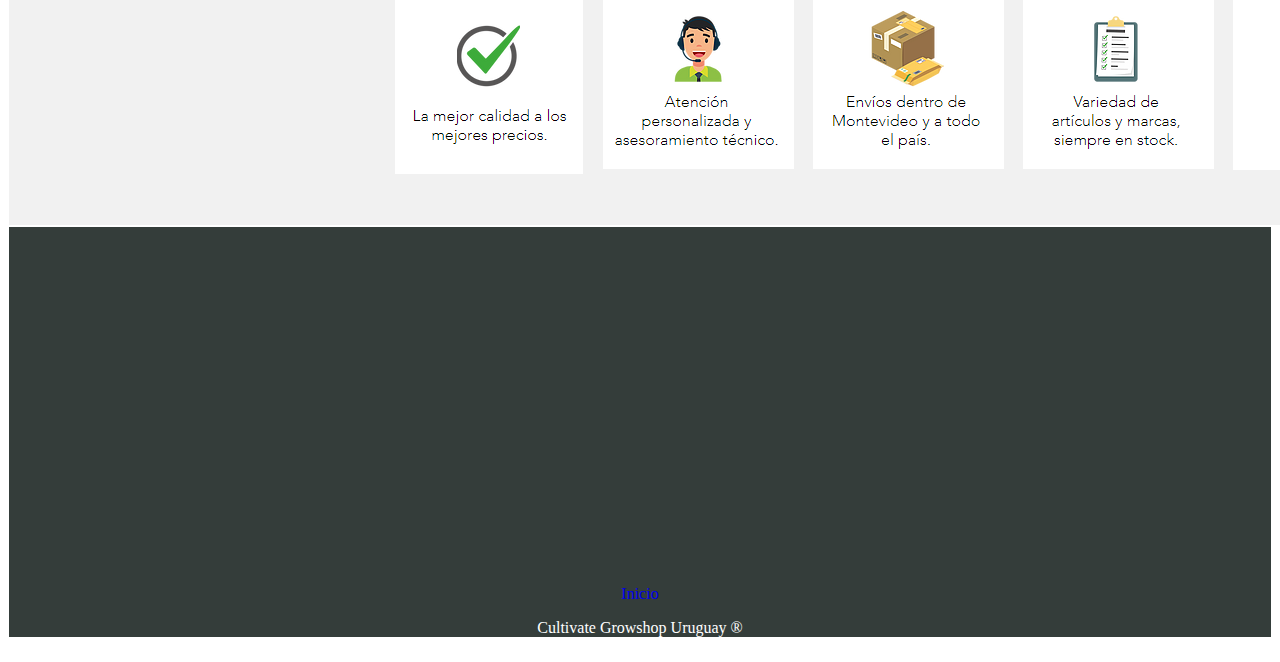
<file: productos.html>
<!DOCTYPE html>
<html lang="en">
<head>  
    <title>Productos y Servicios</title> 
    <link href="https://cdn.jsdelivr.net/npm/bootstrap@5.1.3/dist/css/bootstrap.min.css" rel="stylesheet" integrity="sha384-1BmE4kWBq78iYhFldvKuhfTAU6auU8tT94WrHftjDbrCEXSU1oBoqyl2QvZ6jIW3" crossorigin="anonymous">
    <link rel="stylesheet" href="css/estilos.css">
    <link rel="preconnect" href="https://fonts.googleapis.com">
    <link rel="preconnect" href="https://fonts.gstatic.com" crossorigin>
    <link href="https://fonts.googleapis.com/css2?family=Roboto:wght@100&display=swap" rel="stylesheet">
    <link rel="preconnect" href="https://fonts.googleapis.com">
    <link rel="preconnect" href="https://fonts.gstatic.com" crossorigin>
    <link href="https://fonts.googleapis.com/css2?family=Bebas+Neue&display=swap" rel="stylesheet">
    <meta name="viewport" content="width=device-width, initial-scale=1.0">
    <link rel="stylesheet" href="https://raw.github.com/daneden/animate.css/master/animate.css">
    <meta name="description" content="Somos Cultivate Grow Shop y Distribuidora. Contamos con todo para tu cultivo. Empresa profesional con servicio de alta calidad. Nos focalizamos en el cliente">
    <meta name="keywords"  content="GROWSHOP, MARIHUANA, AUTOCULTIVOS, THC, CBD, CANABIS">
</head>
<body class="imagenFondo">
    <header class="imagenFondo">
        <h1 class="centrar">Cultivate Growshop Uruguay</h1>  
    </header> 
<!-- Inicio NavBar-->
    <main>
    <nav class="navbar navbar-expand-lg navbar-dark bg-dark">
        <div class="container-fluid">
        <a class="navbar-brand" href="#">
            <svg xmlns="http://www.w3.org/2000/svg" width="16" height="16" fill="currentColor" class="bi bi-globe2" viewBox="0 0 16 16">
            <path d="M0 8a8 8 0 1 1 16 0A8 8 0 0 1 0 8zm7.5-6.923c-.67.204-1.335.82-1.887 1.855-.143.268-.276.56-.395.872.705.157 1.472.257 2.282.287V1.077zM4.249 3.539c.142-.384.304-.744.481-1.078a6.7 6.7 0 0 1 .597-.933A7.01 7.01 0 0 0 3.051 3.05c.362.184.763.349 1.198.49zM3.509 7.5c.036-1.07.188-2.087.436-3.008a9.124 9.124 0 0 1-1.565-.667A6.964 6.964 0 0 0 1.018 7.5h2.49zm1.4-2.741a12.344 12.344 0 0 0-.4 2.741H7.5V5.091c-.91-.03-1.783-.145-2.591-.332zM8.5 5.09V7.5h2.99a12.342 12.342 0 0 0-.399-2.741c-.808.187-1.681.301-2.591.332zM4.51 8.5c.035.987.176 1.914.399 2.741A13.612 13.612 0 0 1 7.5 10.91V8.5H4.51zm3.99 0v2.409c.91.03 1.783.145 2.591.332.223-.827.364-1.754.4-2.741H8.5zm-3.282 3.696c.12.312.252.604.395.872.552 1.035 1.218 1.65 1.887 1.855V11.91c-.81.03-1.577.13-2.282.287zm.11 2.276a6.696 6.696 0 0 1-.598-.933 8.853 8.853 0 0 1-.481-1.079 8.38 8.38 0 0 0-1.198.49 7.01 7.01 0 0 0 2.276 1.522zm-1.383-2.964A13.36 13.36 0 0 1 3.508 8.5h-2.49a6.963 6.963 0 0 0 1.362 3.675c.47-.258.995-.482 1.565-.667zm6.728 2.964a7.009 7.009 0 0 0 2.275-1.521 8.376 8.376 0 0 0-1.197-.49 8.853 8.853 0 0 1-.481 1.078 6.688 6.688 0 0 1-.597.933zM8.5 11.909v3.014c.67-.204 1.335-.82 1.887-1.855.143-.268.276-.56.395-.872A12.63 12.63 0 0 0 8.5 11.91zm3.555-.401c.57.185 1.095.409 1.565.667A6.963 6.963 0 0 0 14.982 8.5h-2.49a13.36 13.36 0 0 1-.437 3.008zM14.982 7.5a6.963 6.963 0 0 0-1.362-3.675c-.47.258-.995.482-1.565.667.248.92.4 1.938.437 3.008h2.49zM11.27 2.461c.177.334.339.694.482 1.078a8.368 8.368 0 0 0 1.196-.49 7.01 7.01 0 0 0-2.275-1.52c.218.283.418.597.597.932zm-.488 1.343a7.765 7.765 0 0 0-.395-.872C9.835 1.897 9.17 1.282 8.5 1.077V4.09c.81-.03 1.577-.13 2.282-.287z"/>
            </svg>
        </a>
        <button class="navbar-toggler" type="button" data-bs-toggle="collapse" data-bs-target="#navbarSupportedContent" aria-controls="navbarSupportedContent" aria-expanded="false" aria-label="Toggle navigation">
            <span class="navbar-toggler-icon"></span>
        </button>
        <div class="collapse navbar-collapse" id="navbarSupportedContent">
            <ul class="navbar-nav me-auto mb-2 mb-lg-0">
            <li class="nav-item">
                <a class="nav-link active" aria-current="page" href="index.html">Inicio</a>
            </li>
            <li class="nav-item">
                <a class="nav-link" href="contactos.html">Nosotros</a>
            </li>
            <li class="nav-item dropdown">
                <a class="nav-link dropdown-toggle" href="#" id="navbarDropdown" role="button" data-bs-toggle="dropdown" aria-expanded="false">Productos
                </a>
                <ul class="dropdown-menu" aria-labelledby="navbarDropdown">
                <li><a class="dropdown-item" href="productos.html">Insumos para el cultivo</a></li>
                <li><a class="dropdown-item" href="servicios.html">Encendedores</a></li>
                <li><hr class="dropdown-divider"></li>
                <li><a class="dropdown-item" href="formulario.html">Desmorrugadores y Hojillas</a></li>
                </ul>
            </li>
            <li class="nav-item">
                <a class="nav-link disabled"></a>
            </li>
            </ul>
            <form class="d-flex">
            <input class="form-control me-2" type="search" placeholder="Search" aria-label="Search">
            <button class="btn btn-outline-success" type="submit">Search</button>
            </form>
        </div>
        </div>
    </nav>
<!--FIN DE NAVBAR-->
<h3 class="centrar textoGrande negrita">TOP CROP</h3>
<!--CAROUSEL-->
    <div id="carouselExampleIndicators" class="carousel slide carousel_1" data-bs-ride="carousel">
        <div class="carousel-indicators">
            <button type="button" data-bs-target="#carouselExampleIndicators" data-bs-slide-to="0" class="active" aria-current="true" aria-label="Slide 1"></button>
            <button type="button" data-bs-target="#carouselExampleIndicators" data-bs-slide-to="1" aria-label="Slide 2"></button>
            <button type="button" data-bs-target="#carouselExampleIndicators" data-bs-slide-to="2" aria-label="Slide 3"></button>
        </div>
        <div class="carousel-inner">
            <div class="carousel-item active">
                <img src="multimedia/TClogo2.jpg" class="d-block w-100" alt="fertilizante">
            </div>
            <div class="carousel-item">
                <img src="multimedia/TCdescripcion.jpg" class="d-block w-100" alt="semillas">
            </div>
        <div class="carousel-item">
            <img src="multimedia/TCfertilizantes.jpg" class="d-block w-100" alt="sustrato">
        </div>
    </div>
        <button class="carousel-control-prev" type="button" data-bs-target="#carouselExampleIndicators" data-bs-slide="prev">
            <span class="carousel-control-prev-icon" aria-hidden="true"></span>
            <span class="visually-hidden">Previous</span>
        </button>
        <button class="carousel-control-next" type="button" data-bs-target="#carouselExampleIndicators" data-bs-slide="next">
            <span class="carousel-control-next-icon" aria-hidden="true"></span>
            <span class="visually-hidden">Next</span>
        </button>
    </div>
<!--FIN DE CAROUSEL-->
    <H3 class="centrar textoGrande negrita">LOS MEJORES PRODUCTOS PARA TUS CULTIVOS</H3>

    <div class="container registro">
        <img class="producto_1" src="multimedia/TCaminoperlas.jpeg" alt="sustrato">
        <img class="producto_2" src="multimedia/TCbarrier.jpeg" alt="semillas">
        <img class="producto_3" src="multimedia/TCtoproots.jpeg" alt="fertilizante">
        <img class="producto_4"tro src="multimedia/TCmicrovita.jpeg" alt="desmorrugadores">
        <img class="producto_5" src="multimedia/TCtopbloom.jpeg" alt="encendedor">
        <img class="producto_6" src="multimedia/TCdeepunderground.jpeg" alt="encendedores">
        <img class="producto_7" src="multimedia/TCtopveg.jpeg" alt="sustrato">
        <img class="producto_8" src="multimedia/TCtopcandy.jpeg" alt="semillas">
    </div>

    <div class="ancho centrar registro">
        <img src="multimedia/pqelegirnos.jpg" alt="">
    </div>

    </main>

    <footer>
        <iframe src="https://www.google.com/maps/embed?pb=!1m18!1m12!1m3!1d6544.31037675757!2d-56.14122635101811!3d-34.90255481906019!2m3!1f0!2f0!3f0!3m2!1i1024!2i768!4f13.1!3m3!1m2!1s0x959f811610232aff%3A0xccbfb691fb160492!2sMontevideo%20Shopping%20Center!5e0!3m2!1ses-419!2suy!4v1632890049629!5m2!1ses-419!2suy" width="500" height="350" style="border:0;" allowfullscreen="" loading="lazy"></iframe><br>
        <a href="index.html">Inicio </a>
        <p>Cultivate Growshop Uruguay ®</p>
    </footer> 


<!--SCRIPTs-->
<script src="https://cdn.jsdelivr.net/npm/@popperjs/core@2.10.2/dist/umd/popper.min.js" integrity="sha384-7+zCNj/IqJ95wo16oMtfsKbZ9ccEh31eOz1HGyDuCQ6wgnyJNSYdrPa03rtR1zdB" crossorigin="anonymous"></script>
<script src="https://cdn.jsdelivr.net/npm/bootstrap@5.1.3/dist/js/bootstrap.min.js" integrity="sha384-QJHtvGhmr9XOIpI6YVutG+2QOK9T+ZnN4kzFN1RtK3zEFEIsxhlmWl5/YESvpZ13" crossorigin="anonymous"></script>

</body>
</html>
</file>
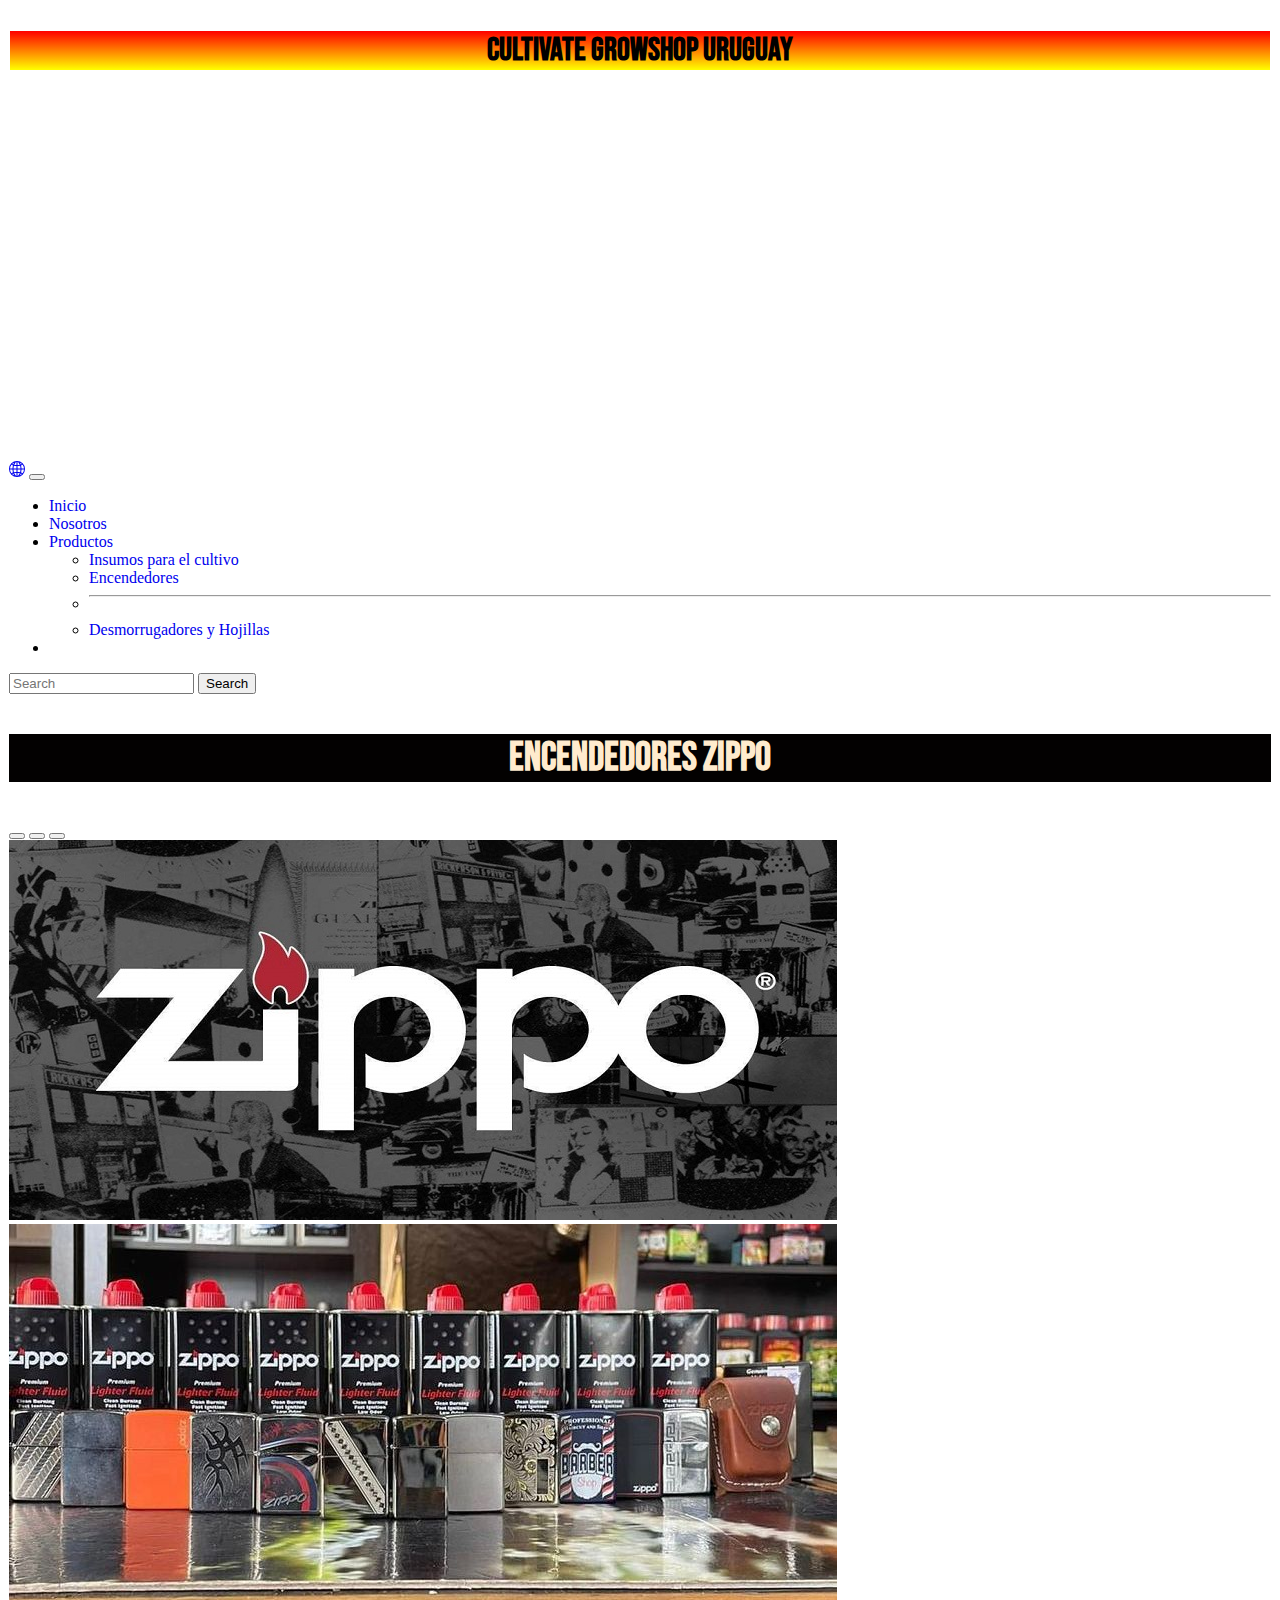
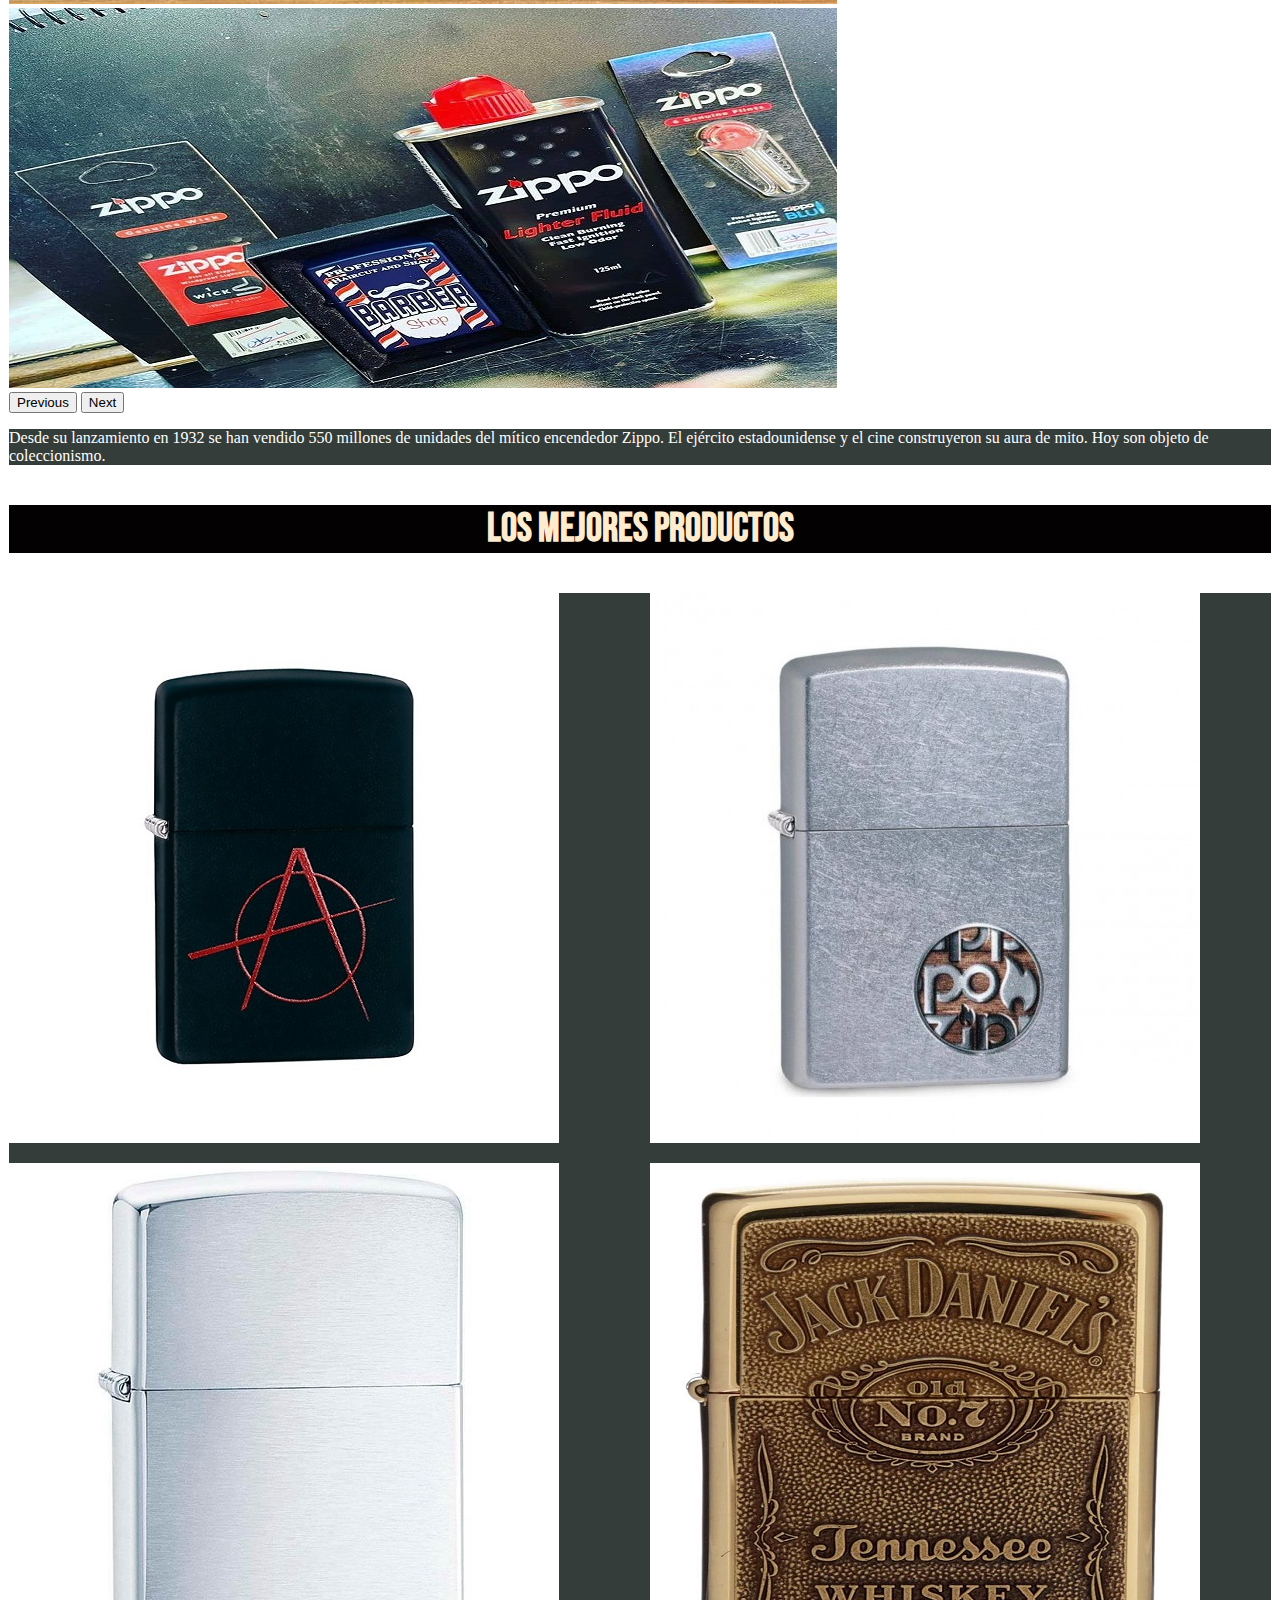
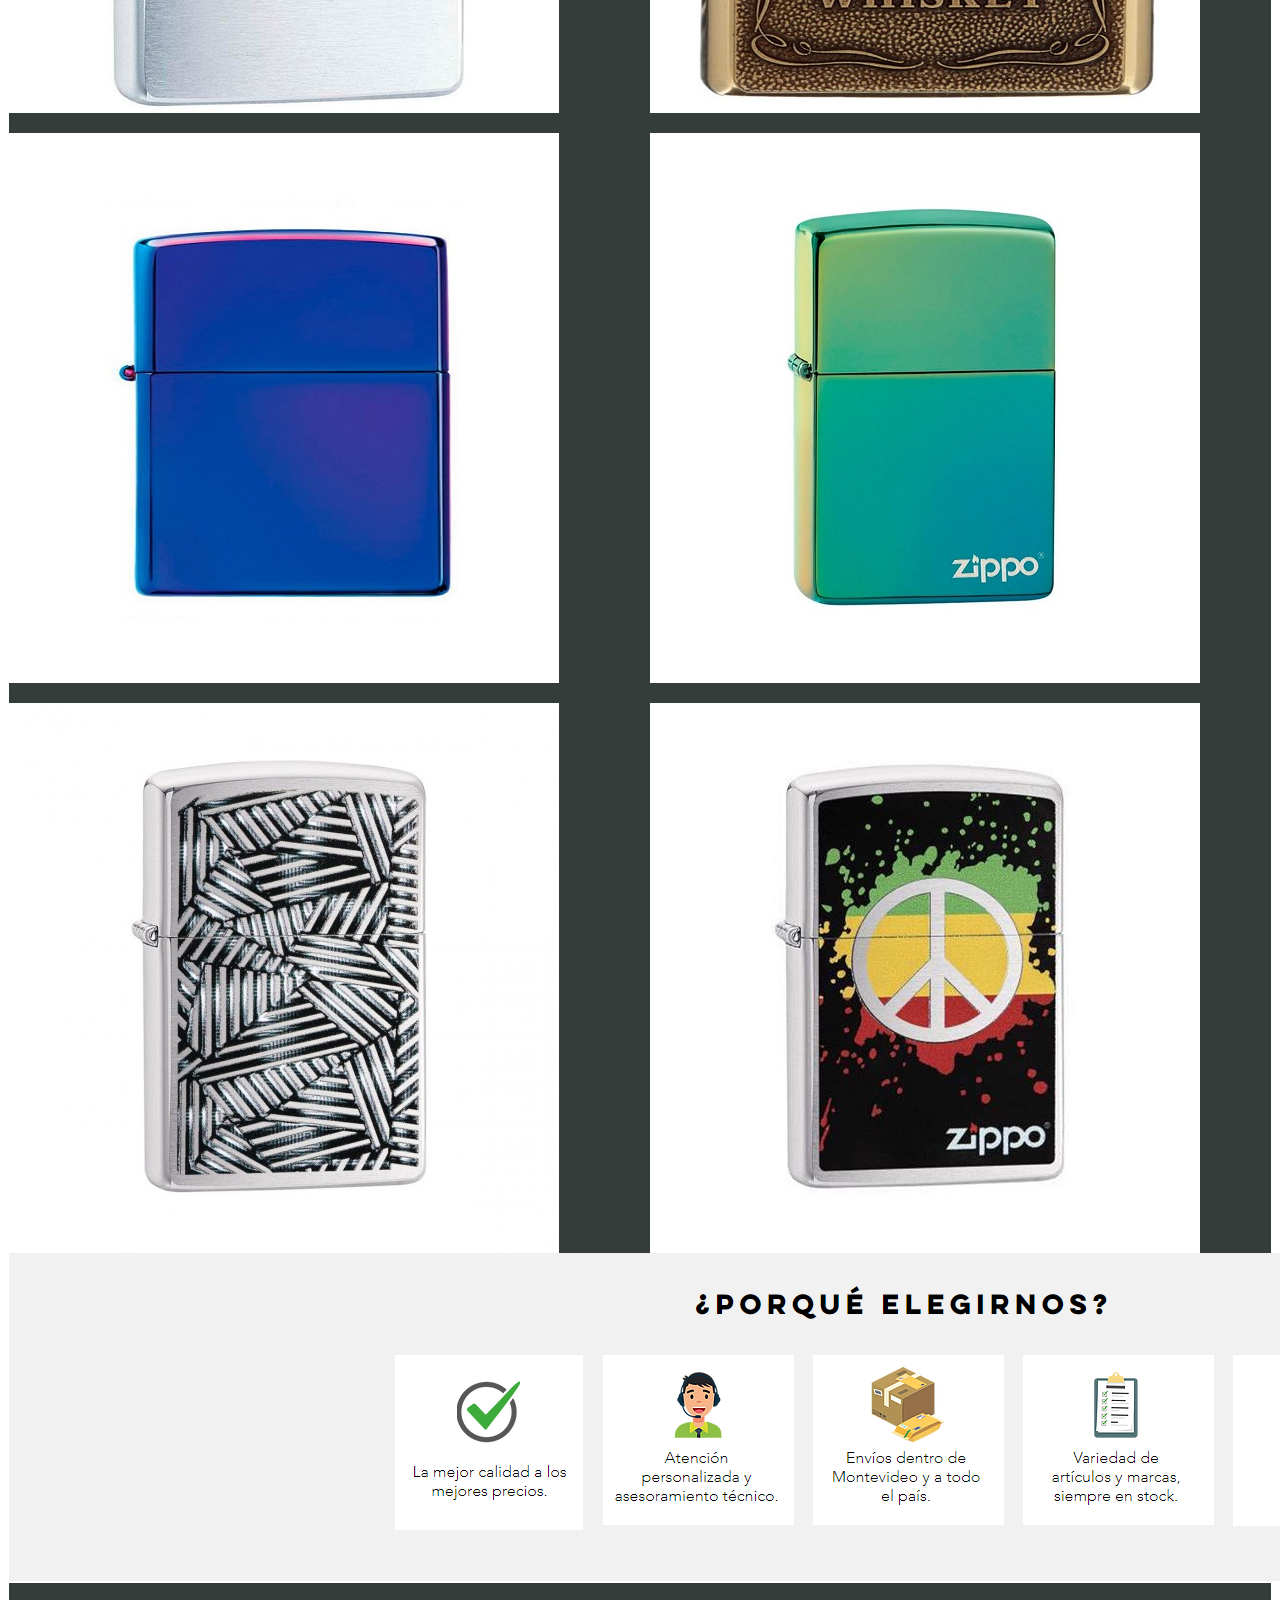
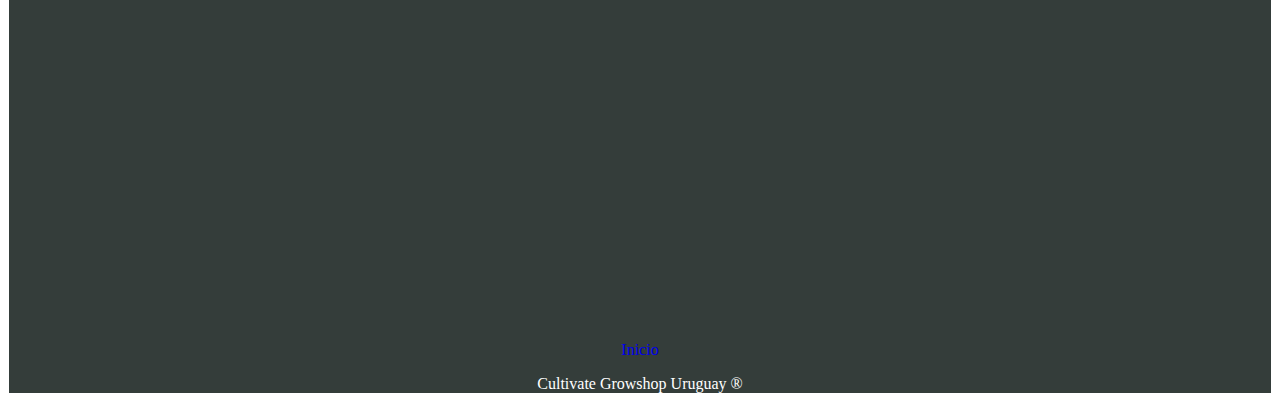
<file: servicios.html>
<!DOCTYPE html>
<html lang="en">
<head>  
    <title>Productos y Servicios</title> 
    <link href="https://cdn.jsdelivr.net/npm/bootstrap@5.1.3/dist/css/bootstrap.min.css" rel="stylesheet" integrity="sha384-1BmE4kWBq78iYhFldvKuhfTAU6auU8tT94WrHftjDbrCEXSU1oBoqyl2QvZ6jIW3" crossorigin="anonymous">
    <link rel="stylesheet" href="css/estilos.css">
    <link rel="preconnect" href="https://fonts.googleapis.com">
    <link rel="preconnect" href="https://fonts.gstatic.com" crossorigin>
    <link href="https://fonts.googleapis.com/css2?family=Roboto:wght@100&display=swap" rel="stylesheet">
    <link rel="preconnect" href="https://fonts.googleapis.com">
    <link rel="preconnect" href="https://fonts.gstatic.com" crossorigin>
    <link href="https://fonts.googleapis.com/css2?family=Bebas+Neue&display=swap" rel="stylesheet">
    <meta name="viewport" content="width=device-width, initial-scale=1.0">
    <link rel="stylesheet" href="https://raw.github.com/daneden/animate.css/master/animate.css">
    <meta name="description" content="Somos Cultivate Grow Shop y Distribuidora. Contamos con todo para tu cultivo. Empresa profesional con servicio de alta calidad. Nos focalizamos en el cliente">
    <meta name="keywords"  content="GROWSHOP, MARIHUANA, AUTOCULTIVOS, THC, CBD, CANABIS">
</head>
<body class="imagenFondo">
    <header class="imagenFondo">
        <h1 class="centrar">Cultivate Growshop Uruguay</h1>  
    </header> 
<!-- Inicio NavBar-->
<main>
    <nav class="navbar navbar-expand-lg navbar-dark bg-dark">
        <div class="container-fluid">
        <a class="navbar-brand" href="#">
            <svg xmlns="http://www.w3.org/2000/svg" width="16" height="16" fill="currentColor" class="bi bi-globe2" viewBox="0 0 16 16">
            <path d="M0 8a8 8 0 1 1 16 0A8 8 0 0 1 0 8zm7.5-6.923c-.67.204-1.335.82-1.887 1.855-.143.268-.276.56-.395.872.705.157 1.472.257 2.282.287V1.077zM4.249 3.539c.142-.384.304-.744.481-1.078a6.7 6.7 0 0 1 .597-.933A7.01 7.01 0 0 0 3.051 3.05c.362.184.763.349 1.198.49zM3.509 7.5c.036-1.07.188-2.087.436-3.008a9.124 9.124 0 0 1-1.565-.667A6.964 6.964 0 0 0 1.018 7.5h2.49zm1.4-2.741a12.344 12.344 0 0 0-.4 2.741H7.5V5.091c-.91-.03-1.783-.145-2.591-.332zM8.5 5.09V7.5h2.99a12.342 12.342 0 0 0-.399-2.741c-.808.187-1.681.301-2.591.332zM4.51 8.5c.035.987.176 1.914.399 2.741A13.612 13.612 0 0 1 7.5 10.91V8.5H4.51zm3.99 0v2.409c.91.03 1.783.145 2.591.332.223-.827.364-1.754.4-2.741H8.5zm-3.282 3.696c.12.312.252.604.395.872.552 1.035 1.218 1.65 1.887 1.855V11.91c-.81.03-1.577.13-2.282.287zm.11 2.276a6.696 6.696 0 0 1-.598-.933 8.853 8.853 0 0 1-.481-1.079 8.38 8.38 0 0 0-1.198.49 7.01 7.01 0 0 0 2.276 1.522zm-1.383-2.964A13.36 13.36 0 0 1 3.508 8.5h-2.49a6.963 6.963 0 0 0 1.362 3.675c.47-.258.995-.482 1.565-.667zm6.728 2.964a7.009 7.009 0 0 0 2.275-1.521 8.376 8.376 0 0 0-1.197-.49 8.853 8.853 0 0 1-.481 1.078 6.688 6.688 0 0 1-.597.933zM8.5 11.909v3.014c.67-.204 1.335-.82 1.887-1.855.143-.268.276-.56.395-.872A12.63 12.63 0 0 0 8.5 11.91zm3.555-.401c.57.185 1.095.409 1.565.667A6.963 6.963 0 0 0 14.982 8.5h-2.49a13.36 13.36 0 0 1-.437 3.008zM14.982 7.5a6.963 6.963 0 0 0-1.362-3.675c-.47.258-.995.482-1.565.667.248.92.4 1.938.437 3.008h2.49zM11.27 2.461c.177.334.339.694.482 1.078a8.368 8.368 0 0 0 1.196-.49 7.01 7.01 0 0 0-2.275-1.52c.218.283.418.597.597.932zm-.488 1.343a7.765 7.765 0 0 0-.395-.872C9.835 1.897 9.17 1.282 8.5 1.077V4.09c.81-.03 1.577-.13 2.282-.287z"/>
            </svg>
        </a>
        <button class="navbar-toggler" type="button" data-bs-toggle="collapse" data-bs-target="#navbarSupportedContent" aria-controls="navbarSupportedContent" aria-expanded="false" aria-label="Toggle navigation">
            <span class="navbar-toggler-icon"></span>
        </button>
        <div class="collapse navbar-collapse" id="navbarSupportedContent">
            <ul class="navbar-nav me-auto mb-2 mb-lg-0">
            <li class="nav-item">
                <a class="nav-link active" aria-current="page" href="index.html">Inicio</a>
            </li>
            <li class="nav-item">
                <a class="nav-link" href="contactos.html">Nosotros</a>
            </li>
            <li class="nav-item dropdown">
                <a class="nav-link dropdown-toggle" href="#" id="navbarDropdown" role="button" data-bs-toggle="dropdown" aria-expanded="false">Productos
                </a>
                <ul class="dropdown-menu" aria-labelledby="navbarDropdown">
                <li><a class="dropdown-item" href="productos.html">Insumos para el cultivo</a></li>
                <li><a class="dropdown-item" href="servicios.html">Encendedores</a></li>
                <li><hr class="dropdown-divider"></li>
                <li><a class="dropdown-item" href="formulario.html">Desmorrugadores y Hojillas</a></li>
                </ul>
            </li>
            <li class="nav-item">
                <a class="nav-link disabled"></a>
            </li>
            </ul>
            <form class="d-flex">
            <input class="form-control me-2" type="search" placeholder="Search" aria-label="Search">
            <button class="btn btn-outline-success" type="submit">Search</button>
            </form>
        </div>
        </div>
    </nav>
<!--FIN DE NAVBAR-->
<h3 class="centrar textoGrande negrita">ENCENDEDORES ZIPPO</h3>
<!--CAROUSEL-->
    <div id="carouselExampleIndicators" class="carousel slide carousel_1" data-bs-ride="carousel">
        <div class="carousel-indicators">
            <button type="button" data-bs-target="#carouselExampleIndicators" data-bs-slide-to="0" class="active" aria-current="true" aria-label="Slide 1"></button>
            <button type="button" data-bs-target="#carouselExampleIndicators" data-bs-slide-to="1" aria-label="Slide 2"></button>
            <button type="button" data-bs-target="#carouselExampleIndicators" data-bs-slide-to="2" aria-label="Slide 3"></button>
        </div>
        <div class="carousel-inner">
            <div class="carousel-item active">
                <img src="multimedia/zippologo.jpg" class="d-block w-100" alt="fertilizante">
            </div>
            <div class="carousel-item">
                <img src="multimedia/encendedores.jpeg" class="d-block w-100" alt="semillas">
            </div>
        <div class="carousel-item">
            <img src="multimedia/zippoencendedor.jpg" class="d-block w-100" alt="sustrato">
        </div>
    </div>
        <button class="carousel-control-prev" type="button" data-bs-target="#carouselExampleIndicators" data-bs-slide="prev">
            <span class="carousel-control-prev-icon" aria-hidden="true"></span>
            <span class="visually-hidden">Previous</span>
        </button>
        <button class="carousel-control-next" type="button" data-bs-target="#carouselExampleIndicators" data-bs-slide="next">
            <span class="carousel-control-next-icon" aria-hidden="true"></span>
            <span class="visually-hidden">Next</span>
        </button>
    </div>
<!--FIN DE CAROUSEL-->
<p class="registro">Desde su lanzamiento en 1932 se han vendido 550 millones de unidades del mítico encendedor Zippo. El ejército estadounidense y el cine construyeron su aura de mito. Hoy son objeto de coleccionismo.</p>
<H3 class="centrar textoGrande negrita">LOS MEJORES PRODUCTOS</H3>

<div class="container registro">
    <img class="producto_1" src="multimedia/zippo1.jpg" alt="sustrato">
    <img class="producto_2" src="multimedia/zippo2.jpg" alt="semillas">
    <img class="producto_3" src="multimedia/zippo3.jpg" alt="fertilizante">
    <img class="producto_4"tro src="multimedia/zippo4.jpg" alt="desmorrugadores">
    <img class="producto_5" src="multimedia/zippo5.jpg" alt="encendedor">
    <img class="producto_6" src="multimedia/zippo6.jpg" alt="encendedores">
    <img class="producto_7" src="multimedia/zippo7.jpg" alt="sustrato">
    <img class="producto_8" src="multimedia/zippo8.jpg" alt="semillas">
</div>

    <div class="ancho centrar registro">
        <img src="multimedia/pqelegirnos.jpg" alt="">
    </div>

</main>

    <footer>
        <iframe src="https://www.google.com/maps/embed?pb=!1m18!1m12!1m3!1d6544.31037675757!2d-56.14122635101811!3d-34.90255481906019!2m3!1f0!2f0!3f0!3m2!1i1024!2i768!4f13.1!3m3!1m2!1s0x959f811610232aff%3A0xccbfb691fb160492!2sMontevideo%20Shopping%20Center!5e0!3m2!1ses-419!2suy!4v1632890049629!5m2!1ses-419!2suy" width="500" height="350" style="border:0;" allowfullscreen="" loading="lazy"></iframe><br>
        <a href="index.html">Inicio </a>
        <p>Cultivate Growshop Uruguay ®</p>
    </footer> 


<!--SCRIPTs-->
<script src="https://cdn.jsdelivr.net/npm/@popperjs/core@2.10.2/dist/umd/popper.min.js" integrity="sha384-7+zCNj/IqJ95wo16oMtfsKbZ9ccEh31eOz1HGyDuCQ6wgnyJNSYdrPa03rtR1zdB" crossorigin="anonymous"></script>
<script src="https://cdn.jsdelivr.net/npm/bootstrap@5.1.3/dist/js/bootstrap.min.js" integrity="sha384-QJHtvGhmr9XOIpI6YVutG+2QOK9T+ZnN4kzFN1RtK3zEFEIsxhlmWl5/YESvpZ13" crossorigin="anonymous"></script>

</body>
</html>
</file>
<file: css/estilos.css>
/* esto es un comentario css */
.container {
  display: grid;
  grid-template-columns: 1fr 1fr;
  grid-template-rows: 1fr 1fr 1fr 1fr;
  gap: 20px 0px;
  grid-auto-flow: row;
  grid-template-areas: "producto_1 producto_2" "producto_3 producto_4" "producto_5 producto_6" "producto_7 producto_8"; }

.producto_1 {
  grid-area: producto_1; }

.producto_2 {
  grid-area: producto_2; }

.producto_3 {
  grid-area: producto_3; }

.producto_4 {
  grid-area: producto_4; }

.producto_5 {
  grid-area: producto_5; }

.producto_6 {
  grid-area: producto_6; }

.producto_7 {
  grid-area: producto_7; }

.producto_8 {
  grid-area: producto_8; }

.negrita {
  font-weight: bold; }

.textoGrande {
  font-size: 40px; }

.textoRelativo {
  font-size: 200%; }

.impact {
  font-family: "Impact"; }

.chiquito {
  max-height: 50%;
  max-width: 50%;
  text-align: center; }

.centrar {
  text-align: center; }

.justificado {
  text-align: justify; }

.aLaDerecha {
  text-align: right; }

@keyframes aparecer {
  0% {
    opacity: 0; }
  100% {
    opacity: 1; } }

* {
  text-decoration: none; }

h1 {
  font-family: "Bebas Neue";
  -webkit-animation-duration: 2s;
  animation-duration: 2s;
  -webkit-animation-name: aparecer;
  animation-name: aparecer;
  background-image: -webkit-gradient(linear, left top, left bottom, from(red), to(yellow));
  background-image: linear-gradient(red, yellow); }

h3 {
  color: blanchedalmond;
  font-family: "Bebas Neue";
  -webkit-animation-duration: 2s;
  animation-duration: 2s;
  -webkit-animation-name: aparecer;
  animation-name: aparecer;
  background-color: #030101; }

img:hover {
  color: rgba(251, 251, 251, 0.972);
  font-family: "Bebas Neue";
  -webkit-transform: scale(1.1);
  transform: scale(1.1); }

header {
  height: 50vh; }

footer {
  background-color: #010c09cc;
  height: 200%;
  color: #fff;
  text-align: center; }

p {
  color: white; }

table {
  padding: 2px;
  -webkit-box-pack: stretch;
  -ms-flex-pack: stretch;
  justify-content: stretch;
  -ms-flex-wrap: wrap;
  flex-wrap: wrap; }

/* MENU */
.menu {
  max-width: 1200px;
  display: -webkit-box;
  display: -ms-flexbox;
  display: flex;
  width: 1250px;
  -webkit-box-align: center;
  -ms-flex-align: center;
  align-items: center;
  -webkit-box-pack: justify;
  -ms-flex-pack: justify;
  justify-content: space-between; }

.menu li {
  list-style: none;
  font-family: "Roboto";
  color: white; }

.menu li a {
  color: white;
  list-style: none;
  text-decoration: none; }

.buscador {
  height: 50px; }

.bienvenido {
  color: #f5f109;
  font-family: "Bebas Neue"; }

.imagenFondo {
  background-image: url("https://64.media.tumblr.com/dabf94521a6fecd6a37f27036c0e5336/4ad0193310348e5c-59/s1280x1920/5d58baf83921271f7283fd9cf3e52e9c0f0d55bb.jpg");
  background-repeat: no-repeat;
  background-position: center center;
  background-size: cover;
  border: solid 1px white; }

.registro {
  background-color: #010c09cc; }

.roboto {
  font-family: "Roboto"; }

.bebasNeue {
  font-family: "Bebas Neue"; }

.margenes iframe {
  margin-left: 500px; }

.imagenes {
  max-width: 100%;
  max-height: 25%; }

.padding {
  padding: 30px 0px 100px 50px; }

.contenedor-flex {
  display: -webkit-box;
  display: -ms-flexbox;
  display: flex;
  -webkit-box-orient: horizontal;
  -webkit-box-direction: reverse;
  -ms-flex-direction: row-reverse;
  flex-direction: row-reverse;
  -ms-flex-wrap: wrap;
  flex-wrap: wrap;
  -webkit-box-pack: center;
  -ms-flex-pack: center;
  justify-content: center;
  -webkit-box-align: center;
  -ms-flex-align: center;
  align-items: center;
  -webkit-box-ordinal-group: 0;
  -ms-flex-order: -1;
  order: -1; }

/* GRIDS */
.container {
  display: grid;
  grid-template-columns: 1fr 1fr;
  grid-template-rows: 1fr 1fr 1fr 1fr;
  gap: 20px 20px;
  grid-auto-flow: row;
  grid-template-areas: "producto_1 producto_2" "producto_3 producto_4" "producto_5 producto_6" "producto_7 producto_8"; }

.producto_1 {
  grid-area: producto_1; }

.producto_2 {
  grid-area: producto_2; }

.producto_3 {
  grid-area: producto_3; }

.producto_4 {
  grid-area: producto_4; }

.producto_5 {
  grid-area: producto_5; }

.producto_6 {
  grid-area: producto_6; }

.producto_7 {
  grid-area: producto_7; }

.producto_8 {
  grid-area: producto_8; }

.container_2 {
  display: grid;
  grid-template-columns: 1fr 1fr 1fr;
  grid-template-rows: 1fr 1fr 1fr;
  gap: 20px 20px;
  grid-auto-flow: row; }

.producto_A {
  grid-area: 1 / 1 / 2 / 4; }

.producto_B {
  grid-area: 2 / 1 / 3 / 2; }

.producto_C {
  grid-area: 2 / 2 / 3 / 3; }

.producto_E {
  grid-area: 2 / 3 / 3 / 4; }

.producto_D {
  grid-area: 2 / 3 / 3 / 4; }

.producto_F {
  grid-area: 3 / 2 / 4 / 3; }

.producto_G {
  grid-area: 3 / 3 / 4 / 4; }

.producto_e {
  grid-area: 3 / 1 / 4 / 2; }

/*FIN DE GRIDS */
.producto_A {
  width: 100%;
  height: auto;
  border: 1px; }

/* OTROS */
.normal {
  font-style: normal;
  font-weight: normal; }

.cursiva {
  font-style: italic; }

.negrita {
  font-weight: bold; }

.textoGrande {
  font-size: 40px; }

.textoRelativo {
  font-size: 200%; }

.impact {
  font-family: "Impact"; }

.chiquito {
  max-height: 50%;
  max-width: 50%;
  text-align: center; }

.centrar {
  text-align: center; }

.justificado {
  text-align: justify; }

.aLaDerecha {
  text-align: right; }

.ancho {
  width: 100%; }

@media screen and (max-width: 812px) {
  .container_2 {
    display: grid;
    grid-template-columns: 1fr;
    grid-template-rows: 1fr 1fr 1fr 1fr 1fr 1fr 1fr;
    gap: 10px 0px;
    grid-auto-flow: row;
    grid-template-areas: "producto_A" "producto_B" "producto_C" "producto_D" "producto_e" "producto_F" "producto_G"; }
  .producto_A {
    grid-area: producto_A; }
  .producto_B {
    grid-area: producto_B; }
  .producto_C {
    grid-area: producto_C; }
  .producto_D {
    grid-area: producto_D; }
  .producto_e {
    grid-area: producto_e; }
  .producto_F {
    grid-area: producto_F; }
  .producto_G {
    grid-area: producto_G; }
  .container_2 .producto_A {
    width: 375px;
    height: 375px; }
  .container_2 .producto_B {
    width: 375px;
    height: 375px; }
  .container_2 .producto_C {
    width: 375px;
    height: 375px; }
  .container_2 .producto_D {
    width: 375px;
    height: 375px; }
  .container_2 .producto_e {
    width: 375px;
    height: 375px; }
  .container_2 .producto_F {
    width: 375px;
    height: 375px; }
  .container_2 .producto_G {
    width: 375px;
    height: 375px; }
  img {
    width: 375px; }
  body {
    height: 500%; }
  footer iframe {
    width: 375px; }
  video {
    width: 375px; }
  .container {
    display: grid;
    grid-template-columns: 1fr;
    grid-template-rows: 1fr 1fr 1fr 1fr 1fr 1fr 1fr 1fr;
    gap: 10px 0px;
    grid-auto-flow: row;
    grid-template-areas: "producto_1" "producto_2" "producto_3" "producto_4" "proucto_5" "producto_6" "producto_7" "producto_8"; }
  .producto_1 {
    grid-area: producto_1; }
  .producto_2 {
    grid-area: producto_2; }
  .producto_3 {
    grid-area: producto_3; }
  .producto_4 {
    grid-area: producto_4; }
  .producto_5 {
    grid-area: proucto_5; }
  .producto_6 {
    grid-area: producto_6; }
  .producto_7 {
    grid-area: producto_7; }
  .producto_8 {
    grid-area: producto_8; }
  .container .producto_1 {
    width: 350px;
    height: 375px; }
  .container .producto_2 {
    width: 350px;
    height: 375px; }
  .container .producto_3 {
    width: 350px;
    height: 375px; }
  .container .producto_4 {
    width: 350px;
    height: 375px; }
  .container .producto_5 {
    width: 350px;
    height: 375px; }
  .container .producto_6 {
    width: 350px;
    height: 375px; }
  .container .producto_7 {
    width: 350px;
    height: 375px; }
  .container .producto_8 {
    width: 350px;
    height: 375px; } }
</file>
